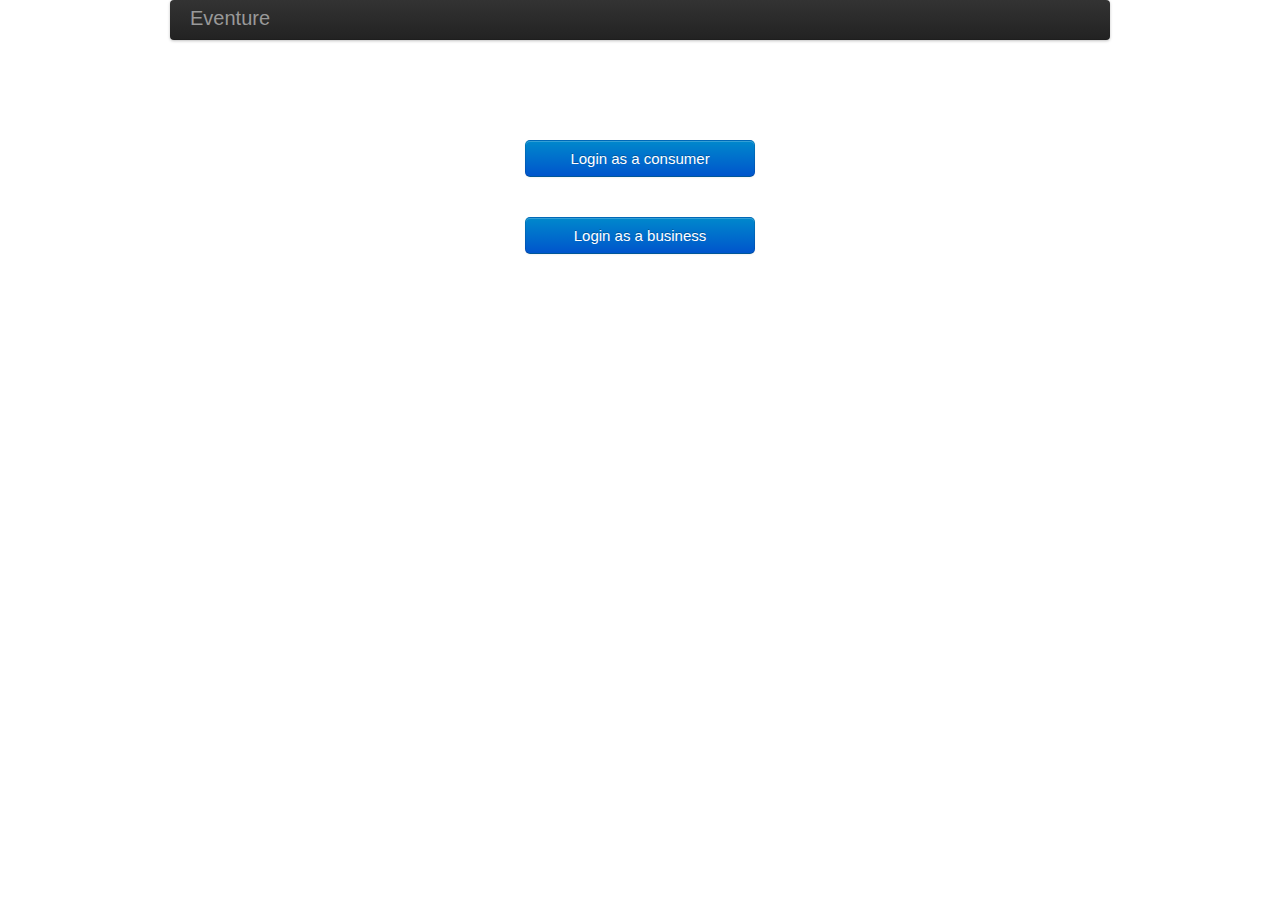
<file: index.html>
<!DOCTYPE html>
<html lang="en">
<head>
	<link rel="stylesheet" type="text/css" href="bootstrap/css/bootstrap.min.css" />
	<link rel="stylesheet" type="text/css" href="fullcalendar/fullcalendar/fullcalendar.css" />
	<link rel="stylesheet" type="text/css" href="qtip2/jquery.qtip.min.css" />
	<link rel="stylesheet" type="text/css" href="css/index.css" />
</head>
<body>
<div class="container">
	<div class="navbar">
		<div class="navbar-inner">
			<div class="container">
				<a class="brand" href="index.html">Eventure</a>
			</div>
		</div>
	</div>
	<div style="width: 100%">
		<a href="consumer.html" class="btn btn-primary btn-large login-btn">
			Login as a consumer
		</a>
		<a href="business.html" class="btn btn-primary btn-large login-btn">
			Login as a business
		</a>
	</div>
</div>
</body>
</html>
</file>
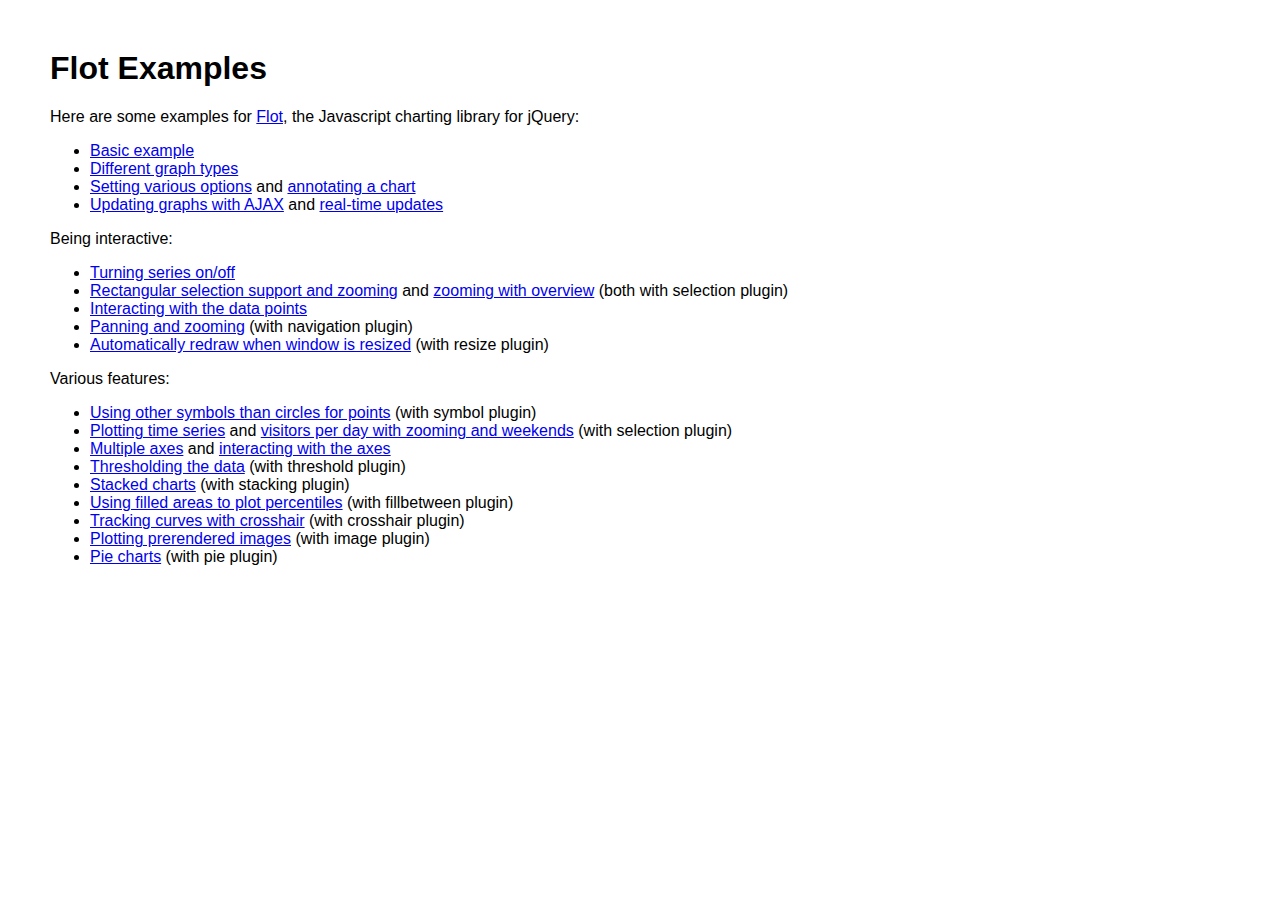
<file: flot/examples/index.html>
<!DOCTYPE HTML PUBLIC "-//W3C//DTD HTML 4.01 Transitional//EN" "http://www.w3.org/TR/html4/loose.dtd">
<html>
 <head>
    <meta http-equiv="Content-Type" content="text/html; charset=utf-8">
    <title>Flot Examples</title>
    <link href="layout.css" rel="stylesheet" type="text/css">
 </head>
 <body>
    <h1>Flot Examples</h1>

    <p>Here are some examples for <a href="http://code.google.com/p/flot/">Flot</a>, the Javascript charting library for jQuery:</p>

    <ul>
      <li><a href="basic.html">Basic example</a></li>
      <li><a href="graph-types.html">Different graph types</a></li>
      <li><a href="setting-options.html">Setting various options</a> and <a href="annotating.html">annotating a chart</a></li>
      <li><a href="ajax.html">Updating graphs with AJAX</a> and <a href="realtime.html">real-time updates</a></li>
    </ul>

    <p>Being interactive:</p>
    
    <ul>
      <li><a href="turning-series.html">Turning series on/off</a></li>
      <li><a href="selection.html">Rectangular selection support and zooming</a> and <a href="zooming.html">zooming with overview</a> (both with selection plugin)</li>
      <li><a href="interacting.html">Interacting with the data points</a></li>
      <li><a href="navigate.html">Panning and zooming</a> (with navigation plugin)</li>
      <li><a href="resize.html">Automatically redraw when window is resized</a> (with resize plugin)</li>
    </ul>

    <p>Various features:</p>
    
    <ul>
      <li><a href="symbols.html">Using other symbols than circles for points</a> (with symbol plugin)</li>
      <li><a href="time.html">Plotting time series</a> and <a href="visitors.html">visitors per day with zooming and weekends</a> (with selection plugin)</li>
      <li><a href="multiple-axes.html">Multiple axes</a> and <a href="interacting-axes.html">interacting with the axes</a></li>
      <li><a href="thresholding.html">Thresholding the data</a> (with threshold plugin)</li>
      <li><a href="stacking.html">Stacked charts</a> (with stacking plugin)</li>
      <li><a href="percentiles.html">Using filled areas to plot percentiles</a> (with fillbetween plugin)</li>
      <li><a href="tracking.html">Tracking curves with crosshair</a> (with crosshair plugin)</li>
      <li><a href="image.html">Plotting prerendered images</a> (with image plugin)</li>
      <li><a href="pie.html">Pie charts</a> (with pie plugin)</li>
    </ul>
 </body>
</html>
</file>
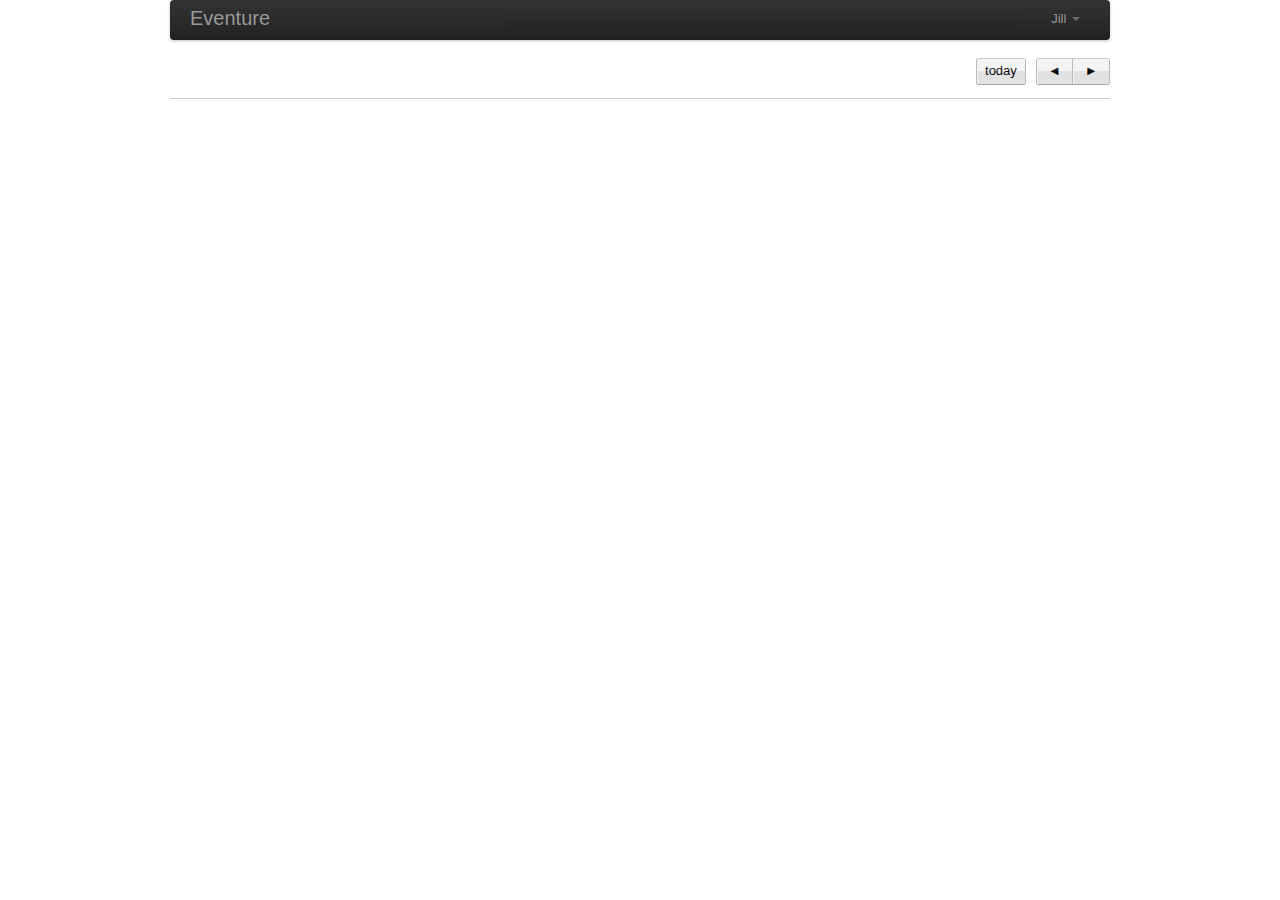
<file: business.html>
<!DOCTYPE html>
<html lang="en">
<head>
	<link rel="stylesheet" type="text/css" href="bootstrap/css/bootstrap.min.css" />
	<link rel="stylesheet" type="text/css" href="fullcalendar/fullcalendar/fullcalendar.css" />
	<link rel="stylesheet" type="text/css" href="qtip2/jquery.qtip.min.css" />
	<link rel="stylesheet" type="text/css" href="css/business.css" />
</head>
<body>
<div class="container">
	<div class="navbar">
		<div class="navbar-inner">
			<div class="container">
				<a class="brand" href="index.html">Eventure</a>
				<ul class="nav pull-right">
					<li class="dropdown">
						<a href="#" class="dropdown-toggle" data-toggle="dropdown">
							Jill
							<b class="caret"></b>
						</a>
						<ul class="dropdown-menu">
							<li>Settings</li>
							<li class="divider"></li>
							<li>Logout</li>
						</ul>
					</li>
				</ul>
			</div>
		</div>
	</div>
	<div id="calendar"></div>
</div>
<script type="text/javascript" src="http://ajax.googleapis.com/ajax/libs/jquery/1.7.2/jquery.min.js"></script>
<script type="text/javascript" src="bootstrap/js/bootstrap-dropdown.js"></script>
<script type="text/javascript" src="fullcalendar/fullcalendar/fullcalendar.js"></script>
<script type="text/javascript" src="fullcalendar/fullcalendar/gcal.js"></script>
<script type="text/javascript" src="qtip2/jquery.qtip.min.js"></script>
<script type="text/javascript" src="js/business.js"></script>
</body>
</html>
</file>
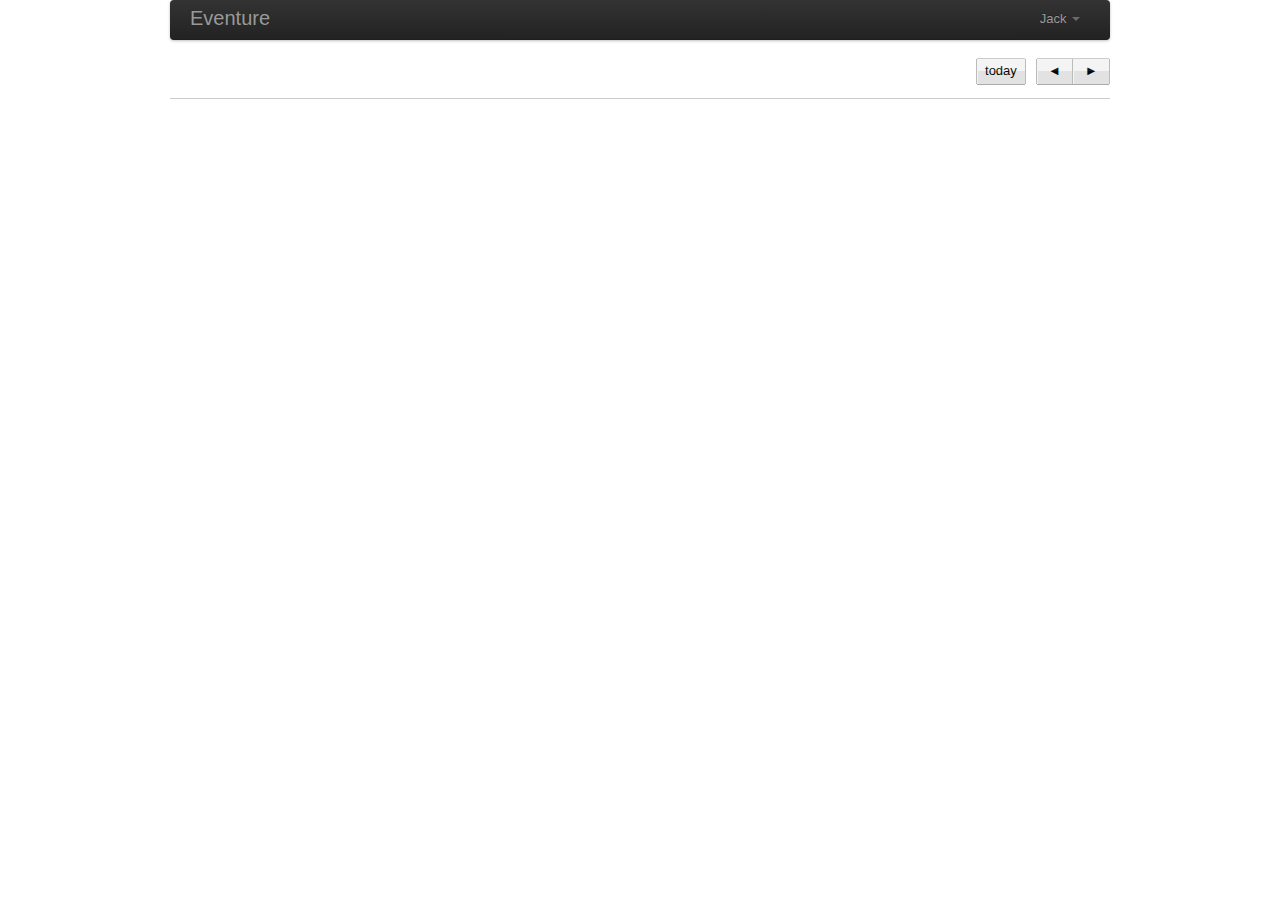
<file: consumer.html>
<!DOCTYPE html>
<html lang="en">
<head>
	<link rel="stylesheet" type="text/css" href="bootstrap/css/bootstrap.min.css" />
	<link rel="stylesheet" type="text/css" href="fullcalendar/fullcalendar/fullcalendar.css" />
	<link rel="stylesheet" type="text/css" href="qtip2/jquery.qtip.min.css" />
	<link rel="stylesheet" type="text/css" href="css/consumer.css" />
</head>
<body>
<div class="container">
	<div class="navbar">
		<div class="navbar-inner">
			<div class="container">
				<a class="brand" href="index.html">Eventure</a>
				<ul class="nav pull-right">
					<li class="dropdown">
						<a href="#" class="dropdown-toggle" data-toggle="dropdown">
							Jack
							<b class="caret"></b>
						</a>
						<ul class="dropdown-menu">
							<li>Settings</li>
							<li class="divider"></li>
							<li>Logout</li>
						</ul>
					</li>
				</ul>
			</div>
		</div>
	</div>
	<div id="calendar"></div>
</div>
<script type="text/javascript" src="http://ajax.googleapis.com/ajax/libs/jquery/1.7.2/jquery.min.js"></script>
<script type="text/javascript" src="bootstrap/js/bootstrap-dropdown.js"></script>
<script type="text/javascript" src="fullcalendar/fullcalendar/fullcalendar.js"></script>
<script type="text/javascript" src="fullcalendar/fullcalendar/gcal.js"></script>
<script type="text/javascript" src="qtip2/jquery.qtip.min.js"></script>
<script type="text/javascript" src="js/consumer.js"></script>
</body>
</html>
</file>
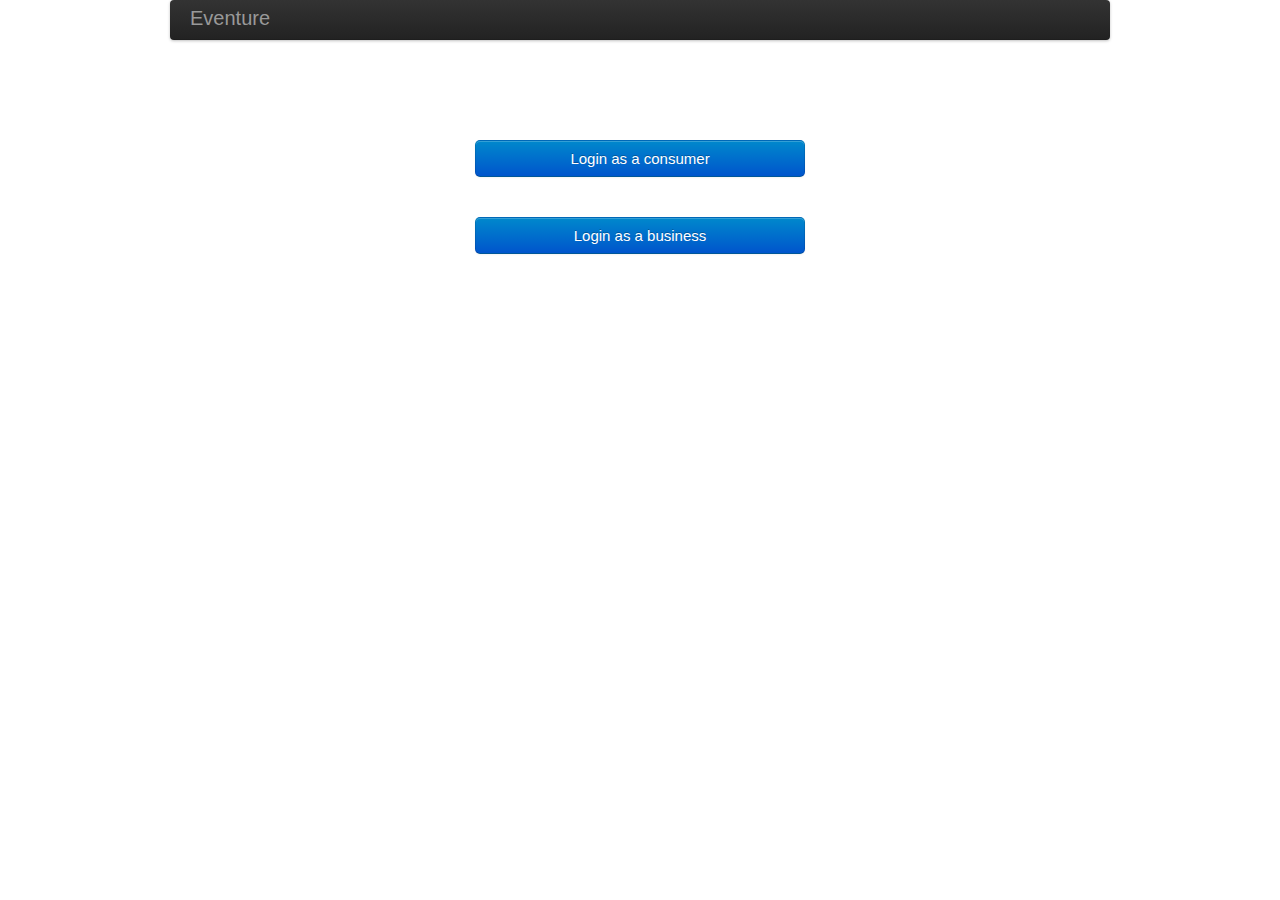
<file: login.html>
<!DOCTYPE html>
<html lang="en">
<head>
	<link rel="stylesheet" type="text/css" href="bootstrap/css/bootstrap.min.css" />
	<link rel="stylesheet" type="text/css" href="fullcalendar/fullcalendar/fullcalendar.css" />
	<link rel="stylesheet" type="text/css" href="qtip2/jquery.qtip.min.css" />
	<link rel="stylesheet" type="text/css" href="css/login.css" />
</head>
<body>
<div class="container">
	<div class="navbar">
		<div class="navbar-inner">
			<div class="container">
				<a class="brand" href="#">Eventure</a>
			</div>
		</div>
	</div>
	<div style="width: 100%">
		<a href="#" class="btn btn-primary btn-large login-btn">Login as a consumer</a>
		<a href="#" class="btn btn-primary btn-large login-btn">Login as a business</a>
	</div>
</div>
</body>
</html>
</file>
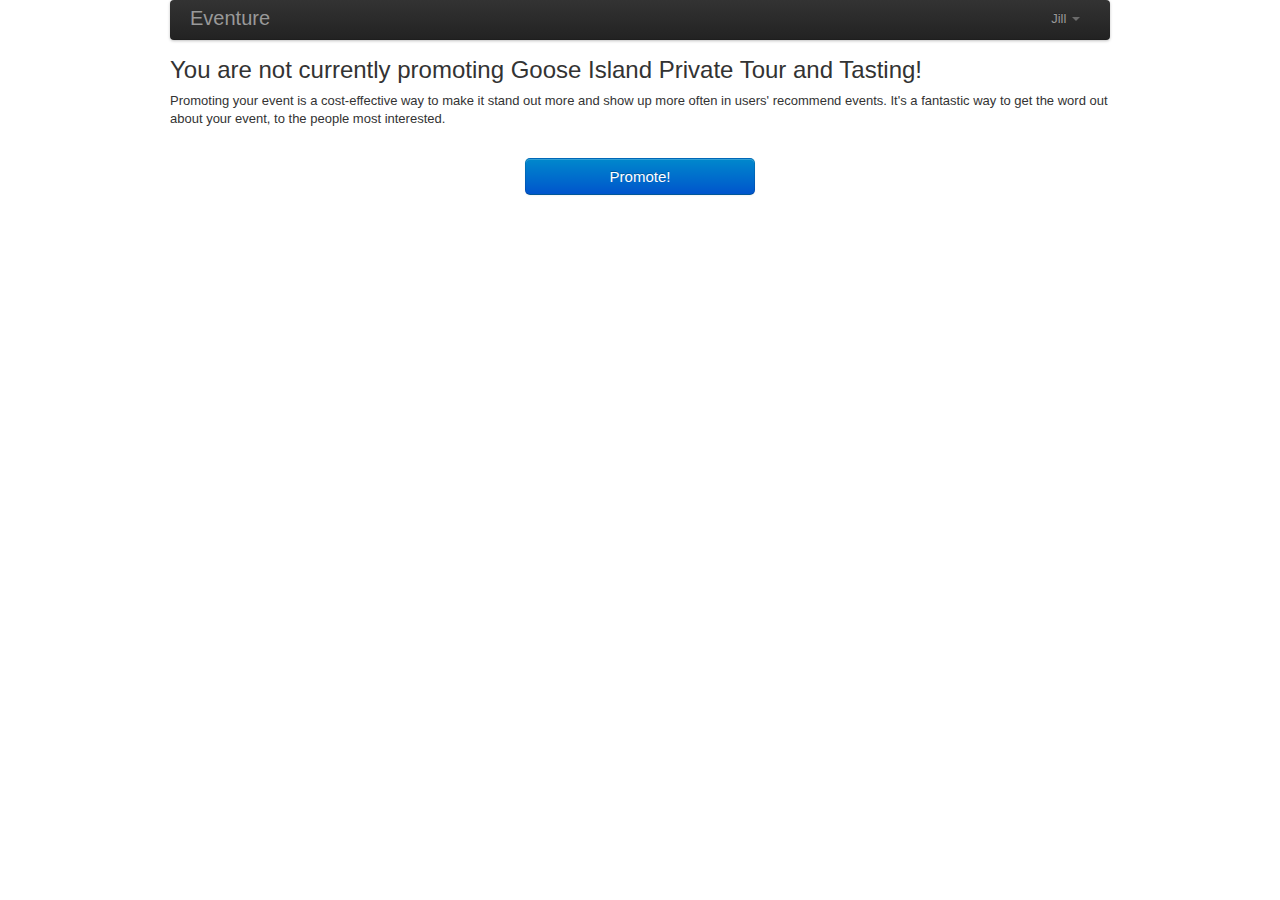
<file: promote.html>
<!DOCTYPE html>
<html lang="en">
<head>
	<link rel="stylesheet" type="text/css" href="bootstrap/css/bootstrap.min.css" />
	<link rel="stylesheet" type="text/css" href="qtip2/jquery.qtip.min.css" />
	<link rel="stylesheet" type="text/css" href="css/promote.css" />
</head>
<body>
<div class="container">
	<div class="navbar">
		<div class="navbar-inner">
			<div class="container">
				<a class="brand" href="index.html">Eventure</a>
				<ul class="nav pull-right">
					<li class="dropdown">
						<a href="#" class="dropdown-toggle" data-toggle="dropdown">
							Jill
							<b class="caret"></b>
						</a>
						<ul class="dropdown-menu">
							<li>Settings</li>
							<li class="divider"></li>
							<li>Logout</li>
						</ul>
					</li>
				</ul>
			</div>
		</div>
	</div>
	<div id="promotion-panel">
		<div id="prom-header">You are not currently promoting Goose Island Private Tour and Tasting!</div>
		<div id="prom-info">Promoting your event is a cost-effective way to make it stand out more and show up more often in users' recommend events. It's a fantastic way to get the word out about your event, to the people most interested.</div>
		<a id="promote-btn" href="#" class="btn btn-primary btn-large">Promote!</a>
	</div>
	<div id="analytics">
		<div id="promoting">Promoting...</div>
		<h1>Goose Island Private Tour and Tasting</h1>
		<div id="desc">
			Perhaps the most popular event from previous Senior Weeks, we are excited to once again offer private tours of Chicago's own Goose Island Brewery. Get your ticket ASAP for a 90 minute tour through the famous Chicago brewery and sample some of the finest ales in all the land. Our event is being held as Goose Island's Clybourn location, which is just off the Red Line, so there will be no buses for this event. This event is 21+.
		</div>
		<div id="interests">
			People who are interested in this event are interested in: <span id="terms">beer, liquor, shenanigans, graduating, Chicago, Alice Cooper</span>
		</div>
		<div id="graphs">
			<div class="row">
				<div class="span6">
					<h2>Views</h2>
					<div id="views"></div>
				</div>
				<div class="span6">
					<h2>Clicks</h2>
					<div id="clicks"></div>
				</div>
			</div>
			<div class="row">
				<div class="span6">
					<h2>CTR</h2>
					<div id="ctr"></div>
				</div>
				<div class="span6">
					<h2>Campaign stats</h2>
					<div id="stats">
						<div>Cost to date: <span class="stat">$36</span></div>
						<div>Converted users: <span class="stat">243</span></div>
						<div>Cost per user: <span class="stat">$.14</span></div>
					</div>
				</div>
			</div>
		</div>
	</div>
</div>
<script type="text/javascript" src="http://ajax.googleapis.com/ajax/libs/jquery/1.7.2/jquery.min.js"></script>
<script type="text/javascript" src="bootstrap/js/bootstrap-dropdown.js"></script>
<script type="text/javascript" src="qtip2/jquery.qtip.min.js"></script>
<script type="text/javascript" src="flot/excanvas.min.js"></script>
<script type="text/javascript" src="flot/jquery.flot.js"></script>
<script type="text/javascript" src="js/promote.js"></script>
</body>
</html>
</file>
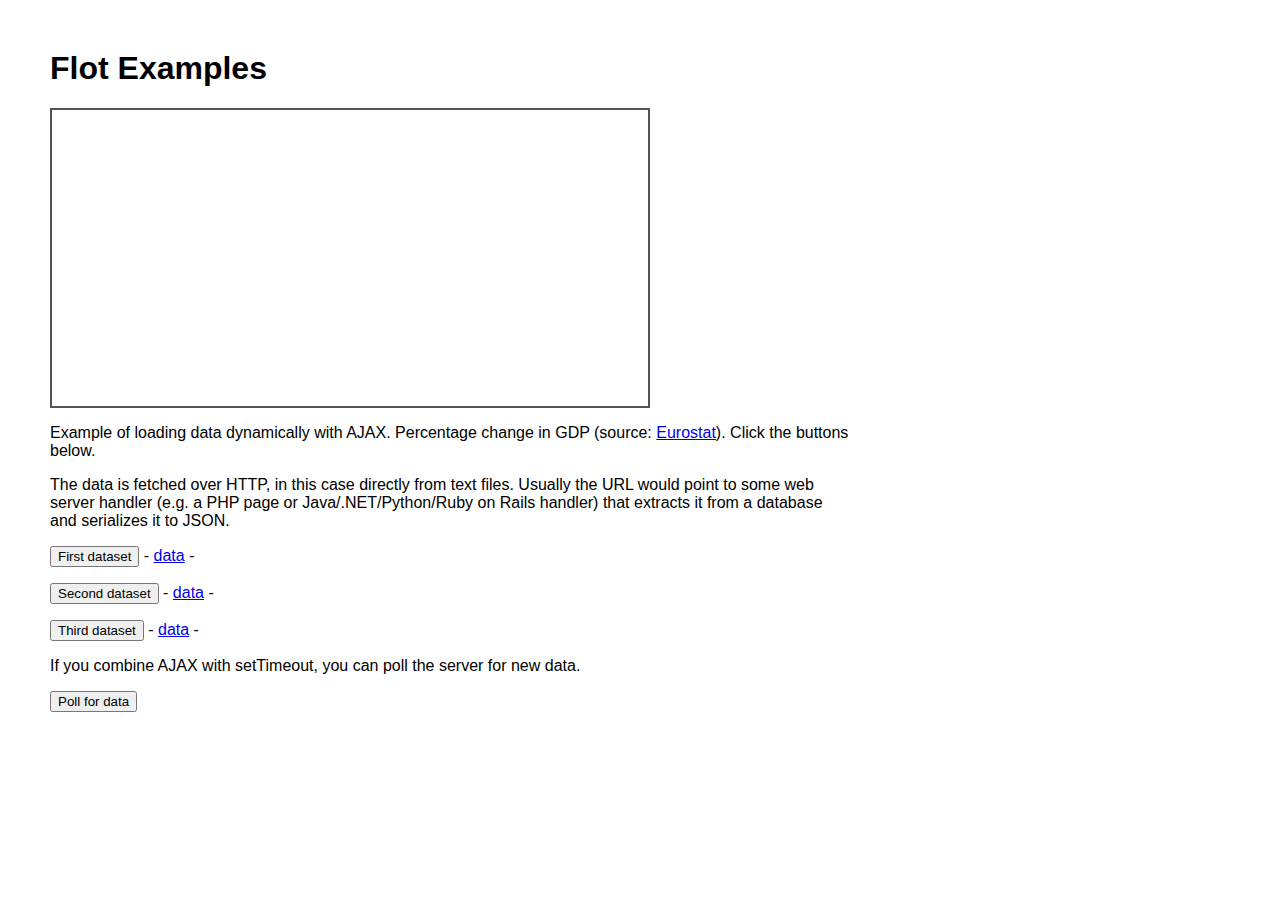
<file: flot/examples/ajax.html>
<!DOCTYPE HTML PUBLIC "-//W3C//DTD HTML 4.01 Transitional//EN" "http://www.w3.org/TR/html4/loose.dtd">
<html>
 <head>
    <meta http-equiv="Content-Type" content="text/html; charset=utf-8">
    <title>Flot Examples</title>
    <link href="layout.css" rel="stylesheet" type="text/css">
    <!--[if lte IE 8]><script language="javascript" type="text/javascript" src="../excanvas.min.js"></script><![endif]-->
    <script language="javascript" type="text/javascript" src="../jquery.js"></script>
    <script language="javascript" type="text/javascript" src="../jquery.flot.js"></script>
 </head>
    <body>
    <h1>Flot Examples</h1>

    <div id="placeholder" style="width:600px;height:300px;"></div>

    <p>Example of loading data dynamically with AJAX. Percentage change in GDP (source: <a href="http://epp.eurostat.ec.europa.eu/tgm/table.do?tab=table&init=1&plugin=1&language=en&pcode=tsieb020">Eurostat</a>). Click the buttons below.</p>

    <p>The data is fetched over HTTP, in this case directly from text
    files. Usually the URL would point to some web server handler
    (e.g. a PHP page or Java/.NET/Python/Ruby on Rails handler) that
    extracts it from a database and serializes it to JSON.</p>

    <p>
      <input class="fetchSeries" type="button" value="First dataset"> -
      <a href="data-eu-gdp-growth.json">data</a> -
      <span></span>
    </p>

    <p>
      <input class="fetchSeries" type="button" value="Second dataset"> -
      <a href="data-japan-gdp-growth.json">data</a> -
      <span></span>
    </p>

    <p>
      <input class="fetchSeries" type="button" value="Third dataset"> -
      <a href="data-usa-gdp-growth.json">data</a> -
      <span></span>
    </p>

    <p>If you combine AJAX with setTimeout, you can poll the server
       for new data.</p>

    <p>
      <input class="dataUpdate" type="button" value="Poll for data">
    </p>

<script type="text/javascript">
$(function () {
    var options = {
        lines: { show: true },
        points: { show: true },
        xaxis: { tickDecimals: 0, tickSize: 1 }
    };
    var data = [];
    var placeholder = $("#placeholder");
    
    $.plot(placeholder, data, options);

    
    // fetch one series, adding to what we got
    var alreadyFetched = {};
    
    $("input.fetchSeries").click(function () {
        var button = $(this);
        
        // find the URL in the link right next to us 
        var dataurl = button.siblings('a').attr('href');

        // then fetch the data with jQuery
        function onDataReceived(series) {
            // extract the first coordinate pair so you can see that
            // data is now an ordinary Javascript object
            var firstcoordinate = '(' + series.data[0][0] + ', ' + series.data[0][1] + ')';

            button.siblings('span').text('Fetched ' + series.label + ', first point: ' + firstcoordinate);

            // let's add it to our current data
            if (!alreadyFetched[series.label]) {
                alreadyFetched[series.label] = true;
                data.push(series);
            }
            
            // and plot all we got
            $.plot(placeholder, data, options);
         }
        
        $.ajax({
            url: dataurl,
            method: 'GET',
            dataType: 'json',
            success: onDataReceived
        });
    });


    // initiate a recurring data update
    $("input.dataUpdate").click(function () {
        // reset data
        data = [];
        alreadyFetched = {};
        
        $.plot(placeholder, data, options);

        var iteration = 0;
        
        function fetchData() {
            ++iteration;

            function onDataReceived(series) {
                // we get all the data in one go, if we only got partial
                // data, we could merge it with what we already got
                data = [ series ];
                
                $.plot($("#placeholder"), data, options);
            }
        
            $.ajax({
                // usually, we'll just call the same URL, a script
                // connected to a database, but in this case we only
                // have static example files so we need to modify the
                // URL
                url: "data-eu-gdp-growth-" + iteration + ".json",
                method: 'GET',
                dataType: 'json',
                success: onDataReceived
            });
            
            if (iteration < 5)
                setTimeout(fetchData, 1000);
            else {
                data = [];
                alreadyFetched = {};
            }
        }

        setTimeout(fetchData, 1000);
    });
});
</script>

 </body>
</html>
</file>
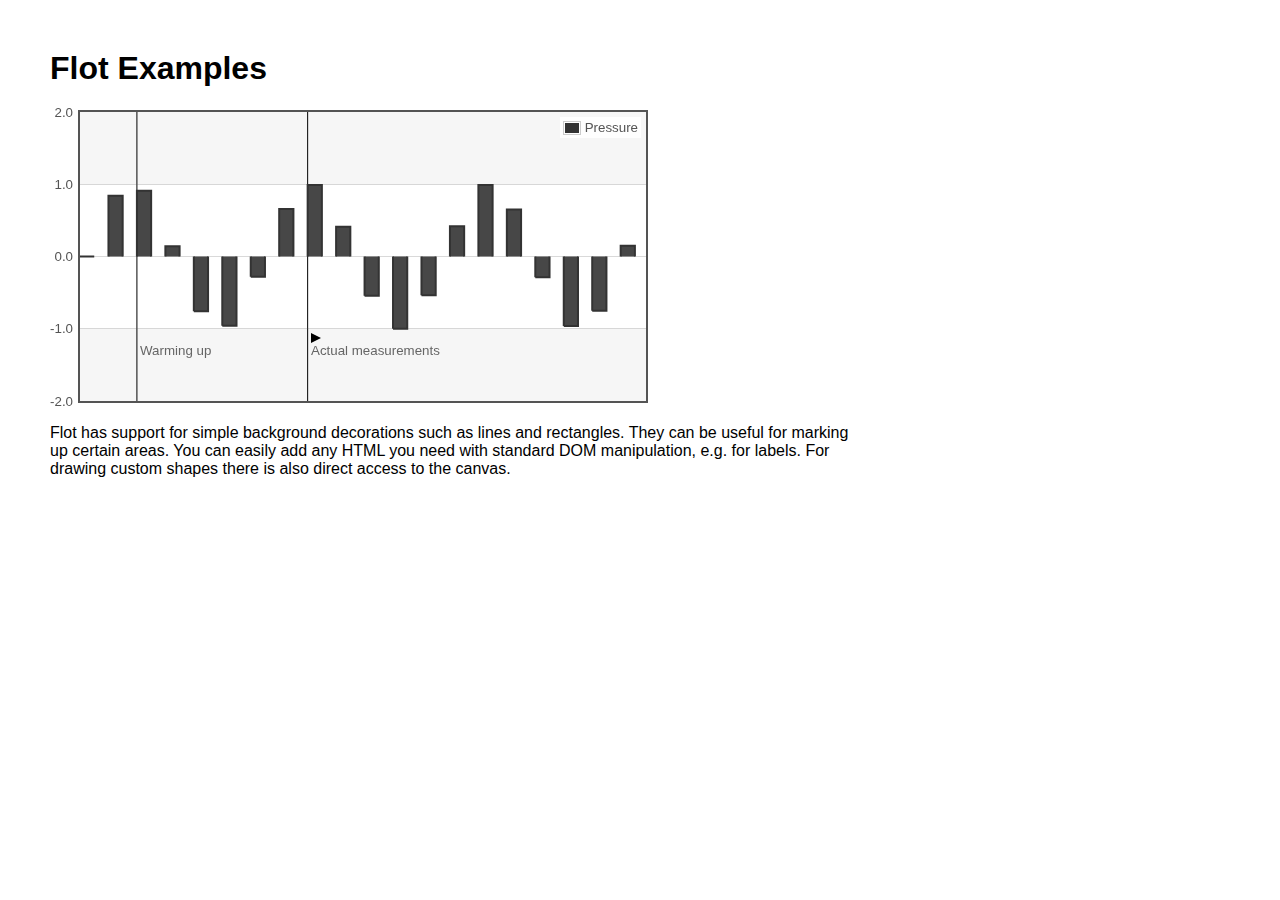
<file: flot/examples/annotating.html>
<!DOCTYPE HTML PUBLIC "-//W3C//DTD HTML 4.01 Transitional//EN" "http://www.w3.org/TR/html4/loose.dtd">
<html>
 <head>
    <meta http-equiv="Content-Type" content="text/html; charset=utf-8">
    <title>Flot Examples</title>
    <link href="layout.css" rel="stylesheet" type="text/css">
    <!--[if lte IE 8]><script language="javascript" type="text/javascript" src="../excanvas.min.js"></script><![endif]-->
    <script language="javascript" type="text/javascript" src="../jquery.js"></script>
    <script language="javascript" type="text/javascript" src="../jquery.flot.js"></script>
 </head>
    <body>
    <h1>Flot Examples</h1>

    <div id="placeholder" style="width:600px;height:300px;"></div>

    <p>Flot has support for simple background decorations such as
    lines and rectangles. They can be useful for marking up certain
    areas. You can easily add any HTML you need with standard DOM
    manipulation, e.g. for labels. For drawing custom shapes there is
    also direct access to the canvas.</p>

<script type="text/javascript">
$(function () {
    // generate a dataset
    var d1 = [];
    for (var i = 0; i < 20; ++i)
        d1.push([i, Math.sin(i)]);
    
    var data = [{ data: d1, label: "Pressure", color: "#333" }];

    // setup background areas
    var markings = [
        { color: '#f6f6f6', yaxis: { from: 1 } },
        { color: '#f6f6f6', yaxis: { to: -1 } },
        { color: '#000', lineWidth: 1, xaxis: { from: 2, to: 2 } },
        { color: '#000', lineWidth: 1, xaxis: { from: 8, to: 8 } }
    ];
    
    var placeholder = $("#placeholder");
    
    // plot it
    var plot = $.plot(placeholder, data, {
        bars: { show: true, barWidth: 0.5, fill: 0.9 },
        xaxis: { ticks: [], autoscaleMargin: 0.02 },
        yaxis: { min: -2, max: 2 },
        grid: { markings: markings }
    });

    // add labels
    var o;

    o = plot.pointOffset({ x: 2, y: -1.2});
    // we just append it to the placeholder which Flot already uses
    // for positioning
    placeholder.append('<div style="position:absolute;left:' + (o.left + 4) + 'px;top:' + o.top + 'px;color:#666;font-size:smaller">Warming up</div>');

    o = plot.pointOffset({ x: 8, y: -1.2});
    placeholder.append('<div style="position:absolute;left:' + (o.left + 4) + 'px;top:' + o.top + 'px;color:#666;font-size:smaller">Actual measurements</div>');

    // draw a little arrow on top of the last label to demonstrate
    // canvas drawing
    var ctx = plot.getCanvas().getContext("2d");
    ctx.beginPath();
    o.left += 4;
    ctx.moveTo(o.left, o.top);
    ctx.lineTo(o.left, o.top - 10);
    ctx.lineTo(o.left + 10, o.top - 5);
    ctx.lineTo(o.left, o.top);
    ctx.fillStyle = "#000";
    ctx.fill();
});
</script>

 </body>
</html>
</file>
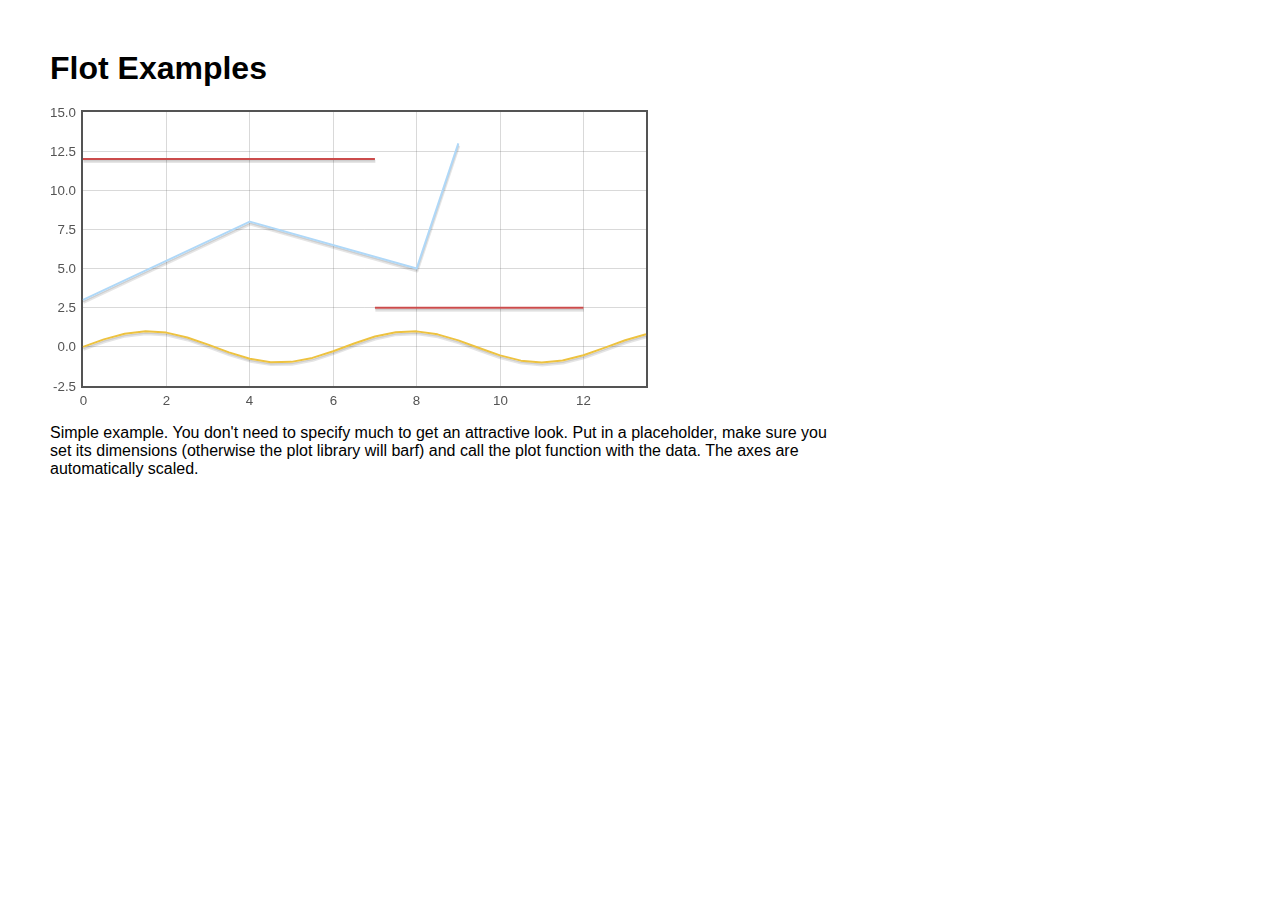
<file: flot/examples/basic.html>
<!DOCTYPE HTML PUBLIC "-//W3C//DTD HTML 4.01 Transitional//EN" "http://www.w3.org/TR/html4/loose.dtd">
<html>
 <head>
    <meta http-equiv="Content-Type" content="text/html; charset=utf-8">
    <title>Flot Examples</title>
    <link href="layout.css" rel="stylesheet" type="text/css">
    <!--[if lte IE 8]><script language="javascript" type="text/javascript" src="../excanvas.min.js"></script><![endif]-->
    <script language="javascript" type="text/javascript" src="../jquery.js"></script>
    <script language="javascript" type="text/javascript" src="../jquery.flot.js"></script>
 </head>
    <body>
    <h1>Flot Examples</h1>

    <div id="placeholder" style="width:600px;height:300px;"></div>

    <p>Simple example. You don't need to specify much to get an
       attractive look. Put in a placeholder, make sure you set its
       dimensions (otherwise the plot library will barf) and call the
       plot function with the data. The axes are automatically
       scaled.</p>

<script type="text/javascript">
$(function () {
    var d1 = [];
    for (var i = 0; i < 14; i += 0.5)
        d1.push([i, Math.sin(i)]);

    var d2 = [[0, 3], [4, 8], [8, 5], [9, 13]];

    // a null signifies separate line segments
    var d3 = [[0, 12], [7, 12], null, [7, 2.5], [12, 2.5]];
    
    $.plot($("#placeholder"), [ d1, d2, d3 ]);
});
</script>

 </body>
</html>
</file>
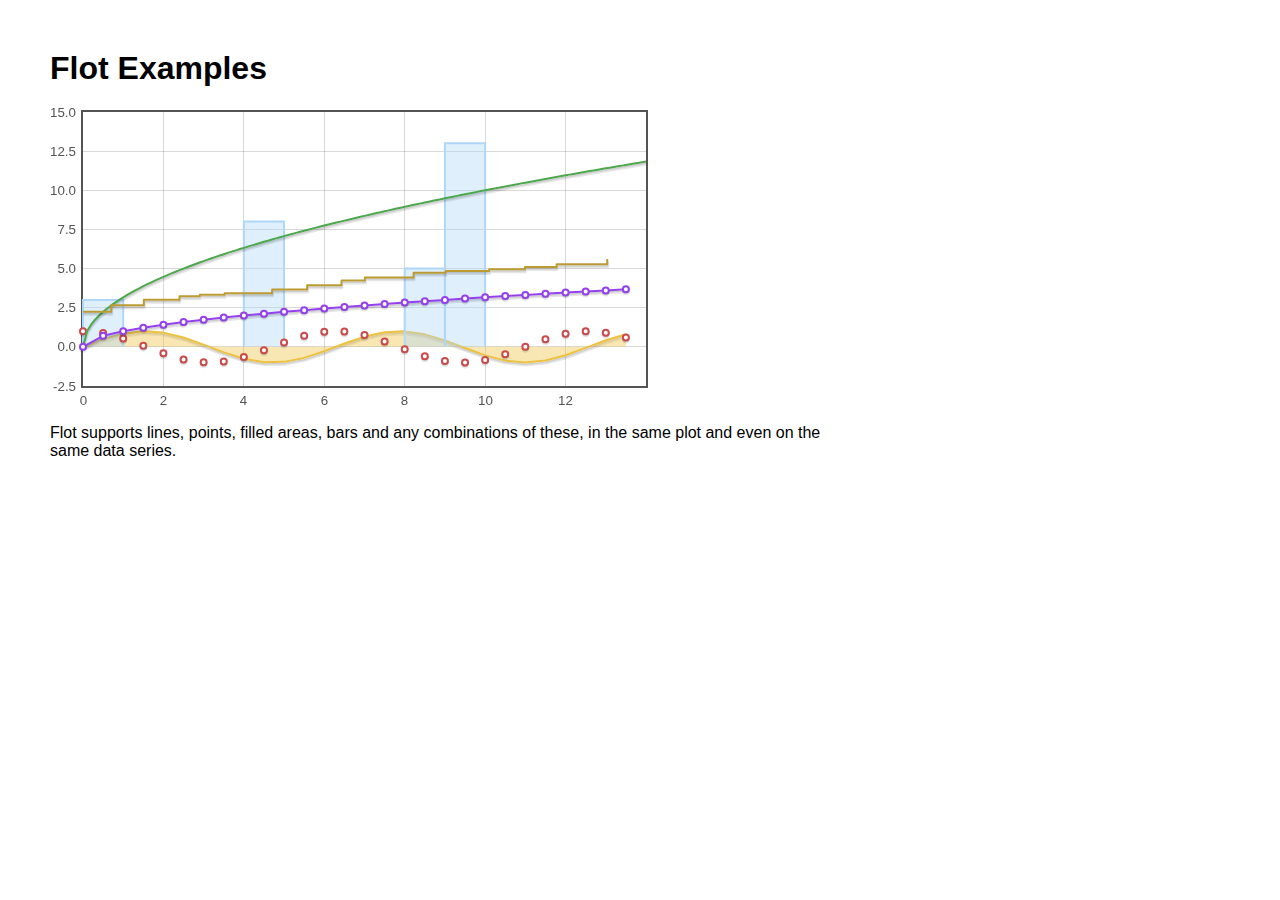
<file: flot/examples/graph-types.html>
<!DOCTYPE HTML PUBLIC "-//W3C//DTD HTML 4.01 Transitional//EN" "http://www.w3.org/TR/html4/loose.dtd">
<html>
 <head>
    <meta http-equiv="Content-Type" content="text/html; charset=utf-8">
    <title>Flot Examples</title>
    <link href="layout.css" rel="stylesheet" type="text/css">
    <!--[if lte IE 8]><script language="javascript" type="text/javascript" src="../excanvas.min.js"></script><![endif]-->
    <script language="javascript" type="text/javascript" src="../jquery.js"></script>
    <script language="javascript" type="text/javascript" src="../jquery.flot.js"></script>
 </head>
    <body>
    <h1>Flot Examples</h1>

    <div id="placeholder" style="width:600px;height:300px"></div>

    <p>Flot supports lines, points, filled areas, bars and any
    combinations of these, in the same plot and even on the same data
    series.</p>

<script type="text/javascript">
$(function () {
    var d1 = [];
    for (var i = 0; i < 14; i += 0.5)
        d1.push([i, Math.sin(i)]);

    var d2 = [[0, 3], [4, 8], [8, 5], [9, 13]];

    var d3 = [];
    for (var i = 0; i < 14; i += 0.5)
        d3.push([i, Math.cos(i)]);

    var d4 = [];
    for (var i = 0; i < 14; i += 0.1)
        d4.push([i, Math.sqrt(i * 10)]);
    
    var d5 = [];
    for (var i = 0; i < 14; i += 0.5)
        d5.push([i, Math.sqrt(i)]);

    var d6 = [];
    for (var i = 0; i < 14; i += 0.5 + Math.random())
        d6.push([i, Math.sqrt(2*i + Math.sin(i) + 5)]);
                        
    $.plot($("#placeholder"), [
        {
            data: d1,
            lines: { show: true, fill: true }
        },
        {
            data: d2,
            bars: { show: true }
        },
        {
            data: d3,
            points: { show: true }
        },
        {
            data: d4,
            lines: { show: true }
        },
        {
            data: d5,
            lines: { show: true },
            points: { show: true }
        },
        {
            data: d6,
            lines: { show: true, steps: true }
        }
    ]);
});
</script>

 </body>
</html>
</file>
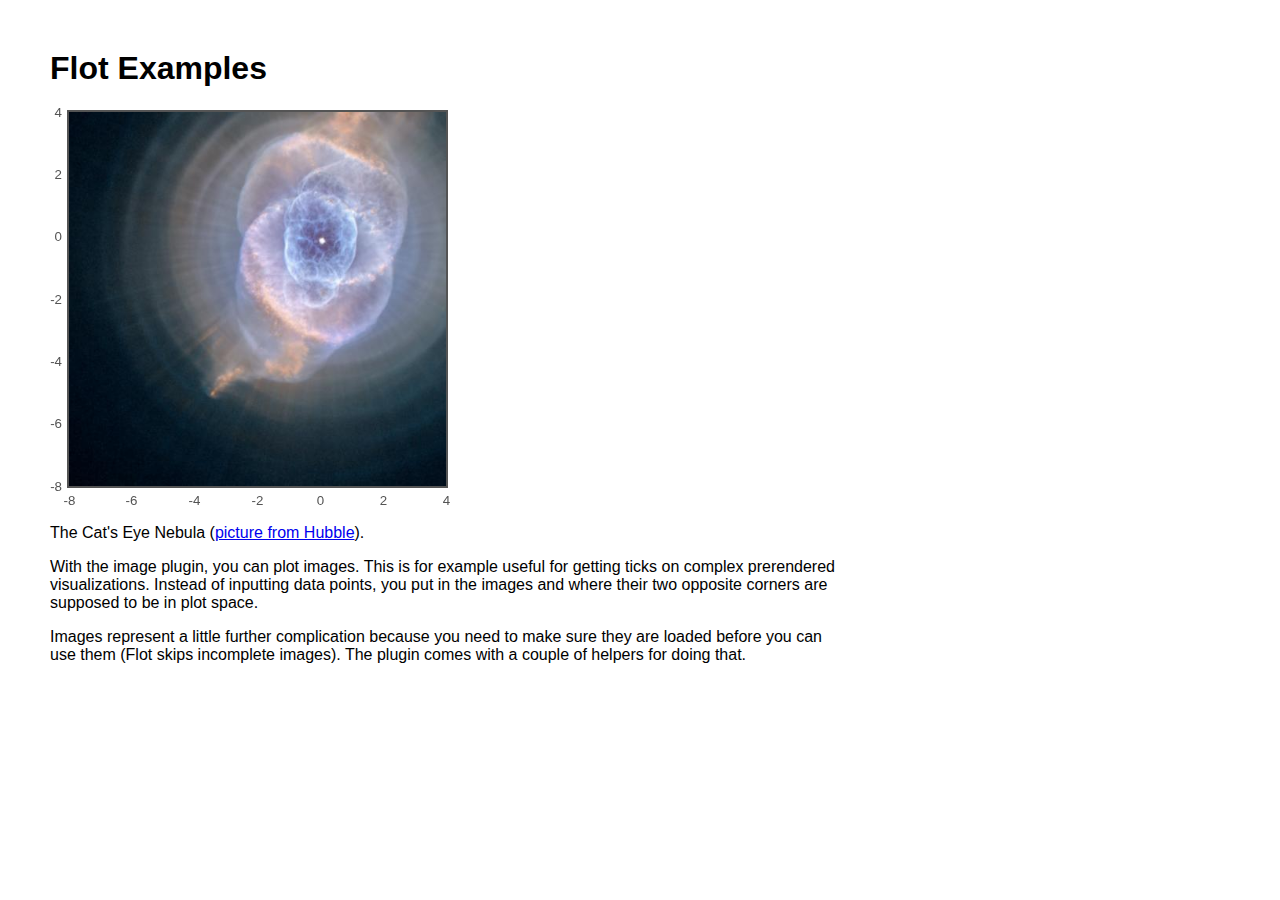
<file: flot/examples/image.html>
<!DOCTYPE HTML PUBLIC "-//W3C//DTD HTML 4.01 Transitional//EN" "http://www.w3.org/TR/html4/loose.dtd">
<html>
 <head>
    <meta http-equiv="Content-Type" content="text/html; charset=utf-8">
    <title>Flot Examples</title>
    <link href="layout.css" rel="stylesheet" type="text/css">
    <!--[if lte IE 8]><script language="javascript" type="text/javascript" src="../excanvas.min.js"></script><![endif]-->
    <script language="javascript" type="text/javascript" src="../jquery.js"></script>
    <script language="javascript" type="text/javascript" src="../jquery.flot.js"></script>
    <script language="javascript" type="text/javascript" src="../jquery.flot.image.js"></script>
 </head>
 <body>
    <h1>Flot Examples</h1>

    <div id="placeholder" style="width:400px;height:400px;"></div>

    <p>The Cat's Eye Nebula (<a href="http://hubblesite.org/gallery/album/nebula/pr2004027a/">picture from Hubble</a>).</p>
    
    <p>With the image plugin, you can plot images. This is for example
    useful for getting ticks on complex prerendered visualizations.
    Instead of inputting data points, you put in the images and where
    their two opposite corners are supposed to be in plot space.</p>

    <p>Images represent a little further complication because you need
    to make sure they are loaded before you can use them (Flot skips
    incomplete images). The plugin comes with a couple of helpers
    for doing that.</p>

<script type="text/javascript">
$(function () {
    var data = [ [ ["hs-2004-27-a-large_web.jpg", -10, -10, 10, 10] ] ];
    var options = {
            series: { images: { show: true } },
            xaxis: { min: -8, max: 4 },
            yaxis: { min: -8, max: 4 }
    };

    $.plot.image.loadDataImages(data, options, function () {
        $.plot($("#placeholder"), data, options);
    });
});
</script>

 </body>
</html>
</file>
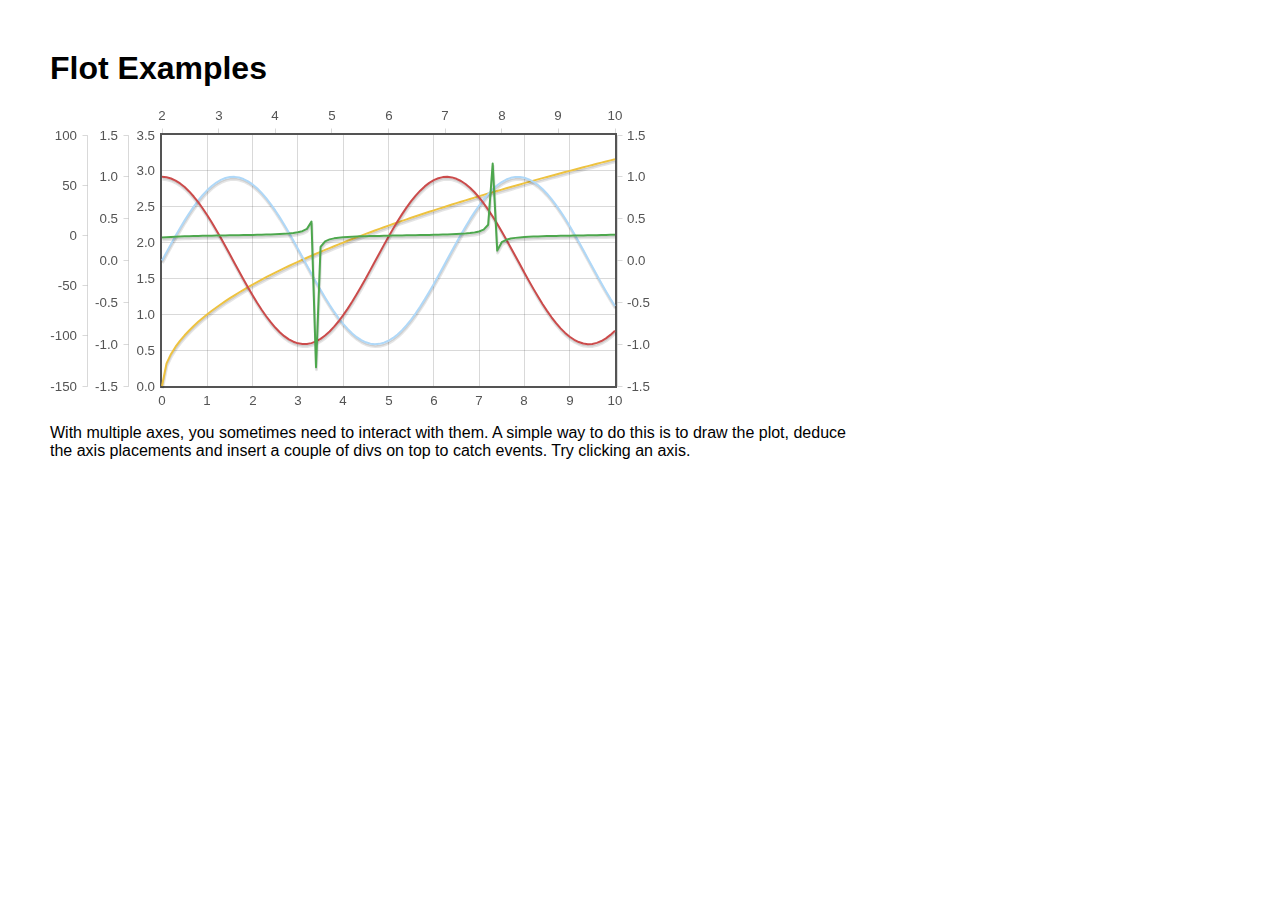
<file: flot/examples/interacting-axes.html>
<!DOCTYPE HTML PUBLIC "-//W3C//DTD HTML 4.01 Transitional//EN" "http://www.w3.org/TR/html4/loose.dtd">
<html>
 <head>
    <meta http-equiv="Content-Type" content="text/html; charset=utf-8">
    <title>Flot Examples</title>
    <link href="layout.css" rel="stylesheet" type="text/css">
    <!--[if lte IE 8]><script language="javascript" type="text/javascript" src="../excanvas.min.js"></script><![endif]-->
    <script language="javascript" type="text/javascript" src="../jquery.js"></script>
    <script language="javascript" type="text/javascript" src="../jquery.flot.js"></script>
 </head>
    <body>
    <h1>Flot Examples</h1>

    <div id="placeholder" style="width:600px;height:300px;"></div>

    <p>With multiple axes, you sometimes need to interact with them. A
    simple way to do this is to draw the plot, deduce the axis
    placements and insert a couple of divs on top to catch events.
    Try clicking an axis.</p>

    <p id="click"></p>

<script type="text/javascript">
$(function () {
    function generate(start, end, fn) {
        var res = [];
        for (var i = 0; i <= 100; ++i) {
            var x = start + i / 100 * (end - start);
            res.push([x, fn(x)]);
        }
        return res;
    }

    var data = [
        { data: generate(0, 10, function (x) { return Math.sqrt(x)}), xaxis: 1, yaxis:1 },
        { data: generate(0, 10, function (x) { return Math.sin(x)}), xaxis: 1, yaxis:2 },
        { data: generate(0, 10, function (x) { return Math.cos(x)}), xaxis: 1, yaxis:3 },
        { data: generate(2, 10, function (x) { return Math.tan(x)}), xaxis: 2, yaxis: 4 }
    ];

    var plot = $.plot($("#placeholder"),
                      data,
                      {
                          xaxes: [
                              { position: 'bottom' },
                              { position: 'top'}
                          ],
                          yaxes: [
                              { position: 'left' },
                              { position: 'left' },
                              { position: 'right' },
                              { position: 'left' }
                          ]
                      });

    // now for each axis, create a div

    function getBoundingBoxForAxis(plot, axis) {
        var left = axis.box.left, top = axis.box.top,
            right = left + axis.box.width, bottom = top + axis.box.height;

        // some ticks may stick out, enlarge the box to encompass all ticks
        var cls = axis.direction + axis.n + 'Axis';
        plot.getPlaceholder().find('.' + cls + ' .tickLabel').each(function () {
            var pos = $(this).position();
            left = Math.min(pos.left, left);
            top = Math.min(pos.top, top);
            right = Math.max(Math.round(pos.left) + $(this).outerWidth(), right);
            bottom = Math.max(Math.round(pos.top) + $(this).outerHeight(), bottom);
        });
        
        return { left: left, top: top, width: right - left, height: bottom - top };
    }
    
    $.each(plot.getAxes(), function (i, axis) {
        if (!axis.show)
            return;
        
        var box = getBoundingBoxForAxis(plot, axis);
        
        $('<div class="axisTarget" style="position:absolute;left:' + box.left + 'px;top:' + box.top + 'px;width:' + box.width +  'px;height:' + box.height + 'px"></div>')
            .data('axis.direction', axis.direction)
            .data('axis.n', axis.n)
            .css({ backgroundColor: "#f00", opacity: 0, cursor: "pointer" })
            .appendTo(plot.getPlaceholder())
            .hover(
                function () { $(this).css({ opacity: 0.10 }) },
                function () { $(this).css({ opacity: 0 }) }
            )
            .click(function () {
                $("#click").text("You clicked the " + axis.direction + axis.n + "axis!")
            });
    });
});
</script>
 </body>
</html>
</file>
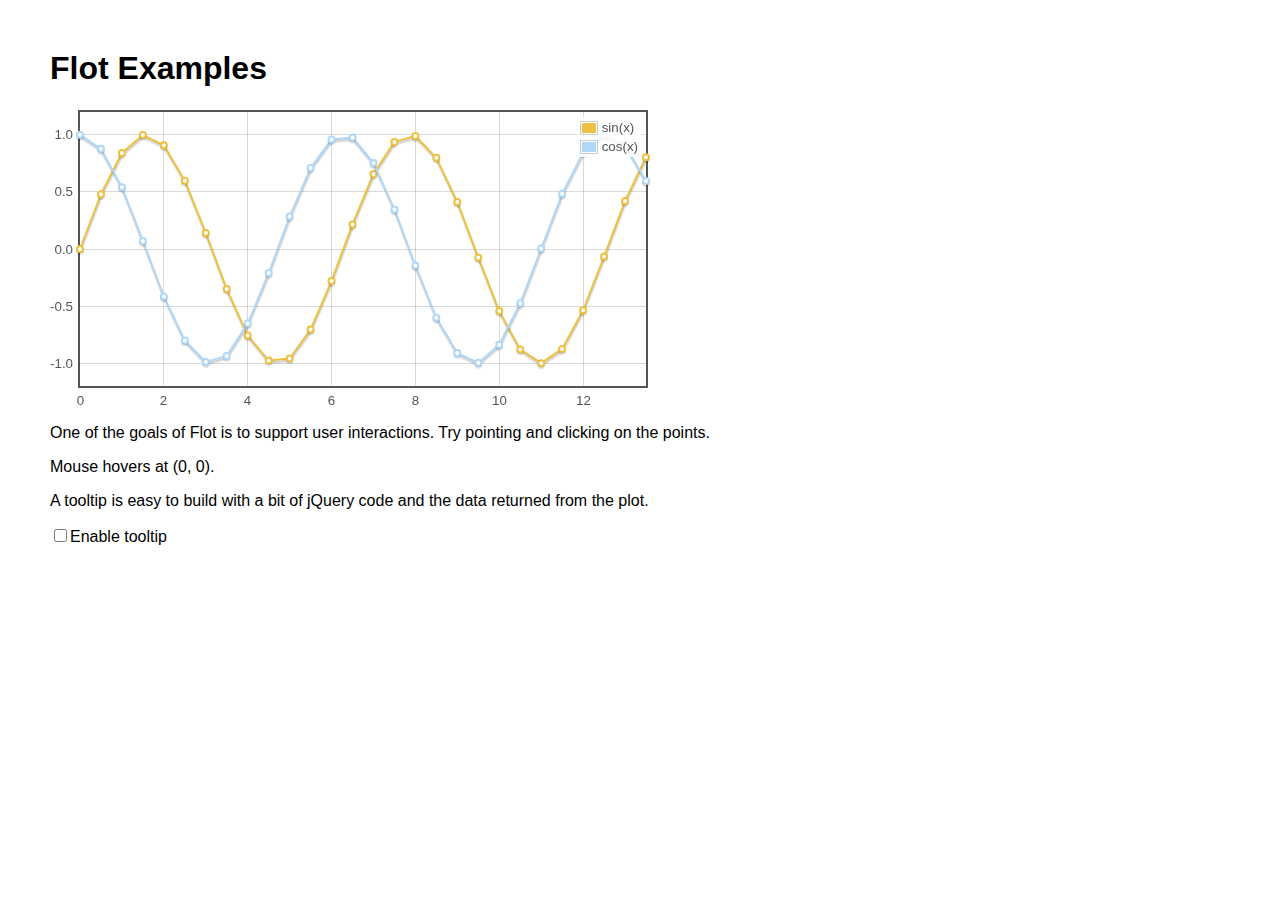
<file: flot/examples/interacting.html>
<!DOCTYPE HTML PUBLIC "-//W3C//DTD HTML 4.01 Transitional//EN" "http://www.w3.org/TR/html4/loose.dtd">
<html>
 <head>
    <meta http-equiv="Content-Type" content="text/html; charset=utf-8">
    <title>Flot Examples</title>
    <link href="layout.css" rel="stylesheet" type="text/css">
    <!--[if lte IE 8]><script language="javascript" type="text/javascript" src="../excanvas.min.js"></script><![endif]-->
    <script language="javascript" type="text/javascript" src="../jquery.js"></script>
    <script language="javascript" type="text/javascript" src="../jquery.flot.js"></script>
 </head>
    <body>
    <h1>Flot Examples</h1>

    <div id="placeholder" style="width:600px;height:300px"></div>

    <p>One of the goals of Flot is to support user interactions. Try
    pointing and clicking on the points.</p>

    <p id="hoverdata">Mouse hovers at
    (<span id="x">0</span>, <span id="y">0</span>). <span id="clickdata"></span></p>

    <p>A tooltip is easy to build with a bit of jQuery code and the
    data returned from the plot.</p>

    <p><input id="enableTooltip" type="checkbox">Enable tooltip</p>

<script type="text/javascript">
$(function () {
    var sin = [], cos = [];
    for (var i = 0; i < 14; i += 0.5) {
        sin.push([i, Math.sin(i)]);
        cos.push([i, Math.cos(i)]);
    }

    var plot = $.plot($("#placeholder"),
           [ { data: sin, label: "sin(x)"}, { data: cos, label: "cos(x)" } ], {
               series: {
                   lines: { show: true },
                   points: { show: true }
               },
               grid: { hoverable: true, clickable: true },
               yaxis: { min: -1.2, max: 1.2 }
             });

    function showTooltip(x, y, contents) {
        $('<div id="tooltip">' + contents + '</div>').css( {
            position: 'absolute',
            display: 'none',
            top: y + 5,
            left: x + 5,
            border: '1px solid #fdd',
            padding: '2px',
            'background-color': '#fee',
            opacity: 0.80
        }).appendTo("body").fadeIn(200);
    }

    var previousPoint = null;
    $("#placeholder").bind("plothover", function (event, pos, item) {
        $("#x").text(pos.x.toFixed(2));
        $("#y").text(pos.y.toFixed(2));

        if ($("#enableTooltip:checked").length > 0) {
            if (item) {
                if (previousPoint != item.dataIndex) {
                    previousPoint = item.dataIndex;
                    
                    $("#tooltip").remove();
                    var x = item.datapoint[0].toFixed(2),
                        y = item.datapoint[1].toFixed(2);
                    
                    showTooltip(item.pageX, item.pageY,
                                item.series.label + " of " + x + " = " + y);
                }
            }
            else {
                $("#tooltip").remove();
                previousPoint = null;            
            }
        }
    });

    $("#placeholder").bind("plotclick", function (event, pos, item) {
        if (item) {
            $("#clickdata").text("You clicked point " + item.dataIndex + " in " + item.series.label + ".");
            plot.highlight(item.series, item.datapoint);
        }
    });
});
</script>

 </body>
</html>
</file>
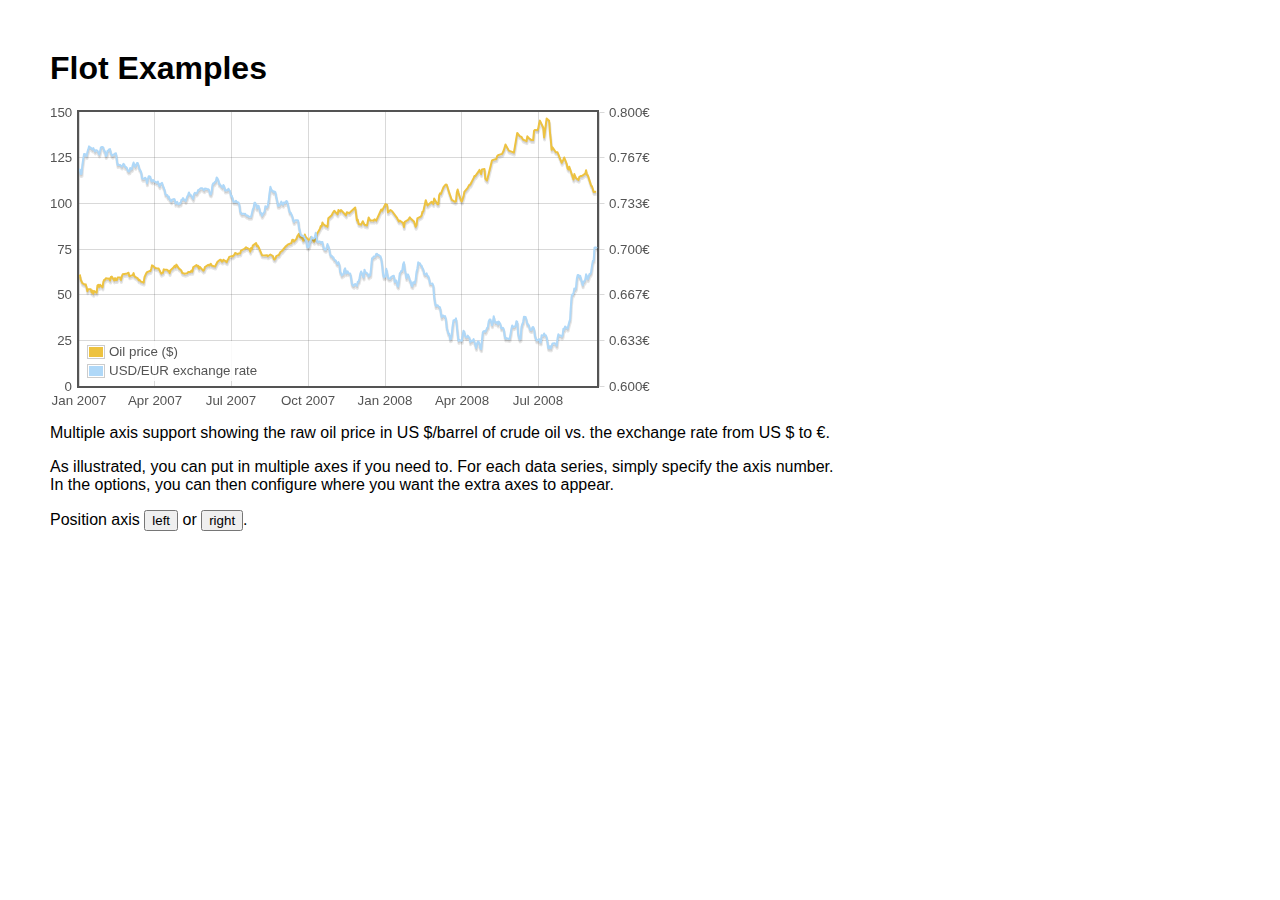
<file: flot/examples/multiple-axes.html>
<!DOCTYPE HTML PUBLIC "-//W3C//DTD HTML 4.01 Transitional//EN" "http://www.w3.org/TR/html4/loose.dtd">
<html>
 <head>
    <meta http-equiv="Content-Type" content="text/html; charset=utf-8">
    <title>Flot Examples</title>
    <link href="layout.css" rel="stylesheet" type="text/css">
    <!--[if lte IE 8]><script language="javascript" type="text/javascript" src="../excanvas.min.js"></script><![endif]-->
    <script language="javascript" type="text/javascript" src="../jquery.js"></script>
    <script language="javascript" type="text/javascript" src="../jquery.flot.js"></script>
 </head>
    <body>
    <h1>Flot Examples</h1>

    <div id="placeholder" style="width:600px;height:300px;"></div>

    <p>Multiple axis support showing the raw oil price in US $/barrel of
    crude oil vs. the exchange rate from US $ to €.</p>

    <p>As illustrated, you can put in multiple axes if you
    need to. For each data series, simply specify the axis number.
    In the options, you can then configure where you want the extra
    axes to appear.</p>

    <p>Position axis <button>left</button> or <button>right</button>.</p>

<script type="text/javascript">
$(function () {
    var oilprices = [[1167692400000,61.05], [1167778800000,58.32], [1167865200000,57.35], [1167951600000,56.31], [1168210800000,55.55], [1168297200000,55.64], [1168383600000,54.02], [1168470000000,51.88], [1168556400000,52.99], [1168815600000,52.99], [1168902000000,51.21], [1168988400000,52.24], [1169074800000,50.48], [1169161200000,51.99], [1169420400000,51.13], [1169506800000,55.04], [1169593200000,55.37], [1169679600000,54.23], [1169766000000,55.42], [1170025200000,54.01], [1170111600000,56.97], [1170198000000,58.14], [1170284400000,58.14], [1170370800000,59.02], [1170630000000,58.74], [1170716400000,58.88], [1170802800000,57.71], [1170889200000,59.71], [1170975600000,59.89], [1171234800000,57.81], [1171321200000,59.06], [1171407600000,58.00], [1171494000000,57.99], [1171580400000,59.39], [1171839600000,59.39], [1171926000000,58.07], [1172012400000,60.07], [1172098800000,61.14], [1172444400000,61.39], [1172530800000,61.46], [1172617200000,61.79], [1172703600000,62.00], [1172790000000,60.07], [1173135600000,60.69], [1173222000000,61.82], [1173308400000,60.05], [1173654000000,58.91], [1173740400000,57.93], [1173826800000,58.16], [1173913200000,57.55], [1173999600000,57.11], [1174258800000,56.59], [1174345200000,59.61], [1174518000000,61.69], [1174604400000,62.28], [1174860000000,62.91], [1174946400000,62.93], [1175032800000,64.03], [1175119200000,66.03], [1175205600000,65.87], [1175464800000,64.64], [1175637600000,64.38], [1175724000000,64.28], [1175810400000,64.28], [1176069600000,61.51], [1176156000000,61.89], [1176242400000,62.01], [1176328800000,63.85], [1176415200000,63.63], [1176674400000,63.61], [1176760800000,63.10], [1176847200000,63.13], [1176933600000,61.83], [1177020000000,63.38], [1177279200000,64.58], [1177452000000,65.84], [1177538400000,65.06], [1177624800000,66.46], [1177884000000,64.40], [1178056800000,63.68], [1178143200000,63.19], [1178229600000,61.93], [1178488800000,61.47], [1178575200000,61.55], [1178748000000,61.81], [1178834400000,62.37], [1179093600000,62.46], [1179180000000,63.17], [1179266400000,62.55], [1179352800000,64.94], [1179698400000,66.27], [1179784800000,65.50], [1179871200000,65.77], [1179957600000,64.18], [1180044000000,65.20], [1180389600000,63.15], [1180476000000,63.49], [1180562400000,65.08], [1180908000000,66.30], [1180994400000,65.96], [1181167200000,66.93], [1181253600000,65.98], [1181599200000,65.35], [1181685600000,66.26], [1181858400000,68.00], [1182117600000,69.09], [1182204000000,69.10], [1182290400000,68.19], [1182376800000,68.19], [1182463200000,69.14], [1182722400000,68.19], [1182808800000,67.77], [1182895200000,68.97], [1182981600000,69.57], [1183068000000,70.68], [1183327200000,71.09], [1183413600000,70.92], [1183586400000,71.81], [1183672800000,72.81], [1183932000000,72.19], [1184018400000,72.56], [1184191200000,72.50], [1184277600000,74.15], [1184623200000,75.05], [1184796000000,75.92], [1184882400000,75.57], [1185141600000,74.89], [1185228000000,73.56], [1185314400000,75.57], [1185400800000,74.95], [1185487200000,76.83], [1185832800000,78.21], [1185919200000,76.53], [1186005600000,76.86], [1186092000000,76.00], [1186437600000,71.59], [1186696800000,71.47], [1186956000000,71.62], [1187042400000,71.00], [1187301600000,71.98], [1187560800000,71.12], [1187647200000,69.47], [1187733600000,69.26], [1187820000000,69.83], [1187906400000,71.09], [1188165600000,71.73], [1188338400000,73.36], [1188511200000,74.04], [1188856800000,76.30], [1189116000000,77.49], [1189461600000,78.23], [1189548000000,79.91], [1189634400000,80.09], [1189720800000,79.10], [1189980000000,80.57], [1190066400000,81.93], [1190239200000,83.32], [1190325600000,81.62], [1190584800000,80.95], [1190671200000,79.53], [1190757600000,80.30], [1190844000000,82.88], [1190930400000,81.66], [1191189600000,80.24], [1191276000000,80.05], [1191362400000,79.94], [1191448800000,81.44], [1191535200000,81.22], [1191794400000,79.02], [1191880800000,80.26], [1191967200000,80.30], [1192053600000,83.08], [1192140000000,83.69], [1192399200000,86.13], [1192485600000,87.61], [1192572000000,87.40], [1192658400000,89.47], [1192744800000,88.60], [1193004000000,87.56], [1193090400000,87.56], [1193176800000,87.10], [1193263200000,91.86], [1193612400000,93.53], [1193698800000,94.53], [1193871600000,95.93], [1194217200000,93.98], [1194303600000,96.37], [1194476400000,95.46], [1194562800000,96.32], [1195081200000,93.43], [1195167600000,95.10], [1195426800000,94.64], [1195513200000,95.10], [1196031600000,97.70], [1196118000000,94.42], [1196204400000,90.62], [1196290800000,91.01], [1196377200000,88.71], [1196636400000,88.32], [1196809200000,90.23], [1196982000000,88.28], [1197241200000,87.86], [1197327600000,90.02], [1197414000000,92.25], [1197586800000,90.63], [1197846000000,90.63], [1197932400000,90.49], [1198018800000,91.24], [1198105200000,91.06], [1198191600000,90.49], [1198710000000,96.62], [1198796400000,96.00], [1199142000000,99.62], [1199314800000,99.18], [1199401200000,95.09], [1199660400000,96.33], [1199833200000,95.67], [1200351600000,91.90], [1200438000000,90.84], [1200524400000,90.13], [1200610800000,90.57], [1200956400000,89.21], [1201042800000,86.99], [1201129200000,89.85], [1201474800000,90.99], [1201561200000,91.64], [1201647600000,92.33], [1201734000000,91.75], [1202079600000,90.02], [1202166000000,88.41], [1202252400000,87.14], [1202338800000,88.11], [1202425200000,91.77], [1202770800000,92.78], [1202857200000,93.27], [1202943600000,95.46], [1203030000000,95.46], [1203289200000,101.74], [1203462000000,98.81], [1203894000000,100.88], [1204066800000,99.64], [1204153200000,102.59], [1204239600000,101.84], [1204498800000,99.52], [1204585200000,99.52], [1204671600000,104.52], [1204758000000,105.47], [1204844400000,105.15], [1205103600000,108.75], [1205276400000,109.92], [1205362800000,110.33], [1205449200000,110.21], [1205708400000,105.68], [1205967600000,101.84], [1206313200000,100.86], [1206399600000,101.22], [1206486000000,105.90], [1206572400000,107.58], [1206658800000,105.62], [1206914400000,101.58], [1207000800000,100.98], [1207173600000,103.83], [1207260000000,106.23], [1207605600000,108.50], [1207778400000,110.11], [1207864800000,110.14], [1208210400000,113.79], [1208296800000,114.93], [1208383200000,114.86], [1208728800000,117.48], [1208815200000,118.30], [1208988000000,116.06], [1209074400000,118.52], [1209333600000,118.75], [1209420000000,113.46], [1209592800000,112.52], [1210024800000,121.84], [1210111200000,123.53], [1210197600000,123.69], [1210543200000,124.23], [1210629600000,125.80], [1210716000000,126.29], [1211148000000,127.05], [1211320800000,129.07], [1211493600000,132.19], [1211839200000,128.85], [1212357600000,127.76], [1212703200000,138.54], [1212962400000,136.80], [1213135200000,136.38], [1213308000000,134.86], [1213653600000,134.01], [1213740000000,136.68], [1213912800000,135.65], [1214172000000,134.62], [1214258400000,134.62], [1214344800000,134.62], [1214431200000,139.64], [1214517600000,140.21], [1214776800000,140.00], [1214863200000,140.97], [1214949600000,143.57], [1215036000000,145.29], [1215381600000,141.37], [1215468000000,136.04], [1215727200000,146.40], [1215986400000,145.18], [1216072800000,138.74], [1216159200000,134.60], [1216245600000,129.29], [1216332000000,130.65], [1216677600000,127.95], [1216850400000,127.95], [1217282400000,122.19], [1217455200000,124.08], [1217541600000,125.10], [1217800800000,121.41], [1217887200000,119.17], [1217973600000,118.58], [1218060000000,120.02], [1218405600000,114.45], [1218492000000,113.01], [1218578400000,116.00], [1218751200000,113.77], [1219010400000,112.87], [1219096800000,114.53], [1219269600000,114.98], [1219356000000,114.98], [1219701600000,116.27], [1219788000000,118.15], [1219874400000,115.59], [1219960800000,115.46], [1220306400000,109.71], [1220392800000,109.35], [1220565600000,106.23], [1220824800000,106.34]];
    var exchangerates = [[1167606000000,0.7580], [1167692400000,0.7580], [1167778800000,0.75470], [1167865200000,0.75490], [1167951600000,0.76130], [1168038000000,0.76550], [1168124400000,0.76930], [1168210800000,0.76940], [1168297200000,0.76880], [1168383600000,0.76780], [1168470000000,0.77080], [1168556400000,0.77270], [1168642800000,0.77490], [1168729200000,0.77410], [1168815600000,0.77410], [1168902000000,0.77320], [1168988400000,0.77270], [1169074800000,0.77370], [1169161200000,0.77240], [1169247600000,0.77120], [1169334000000,0.7720], [1169420400000,0.77210], [1169506800000,0.77170], [1169593200000,0.77040], [1169679600000,0.7690], [1169766000000,0.77110], [1169852400000,0.7740], [1169938800000,0.77450], [1170025200000,0.77450], [1170111600000,0.7740], [1170198000000,0.77160], [1170284400000,0.77130], [1170370800000,0.76780], [1170457200000,0.76880], [1170543600000,0.77180], [1170630000000,0.77180], [1170716400000,0.77280], [1170802800000,0.77290], [1170889200000,0.76980], [1170975600000,0.76850], [1171062000000,0.76810], [1171148400000,0.7690], [1171234800000,0.7690], [1171321200000,0.76980], [1171407600000,0.76990], [1171494000000,0.76510], [1171580400000,0.76130], [1171666800000,0.76160], [1171753200000,0.76140], [1171839600000,0.76140], [1171926000000,0.76070], [1172012400000,0.76020], [1172098800000,0.76110], [1172185200000,0.76220], [1172271600000,0.76150], [1172358000000,0.75980], [1172444400000,0.75980], [1172530800000,0.75920], [1172617200000,0.75730], [1172703600000,0.75660], [1172790000000,0.75670], [1172876400000,0.75910], [1172962800000,0.75820], [1173049200000,0.75850], [1173135600000,0.76130], [1173222000000,0.76310], [1173308400000,0.76150], [1173394800000,0.760], [1173481200000,0.76130], [1173567600000,0.76270], [1173654000000,0.76270], [1173740400000,0.76080], [1173826800000,0.75830], [1173913200000,0.75750], [1173999600000,0.75620], [1174086000000,0.7520], [1174172400000,0.75120], [1174258800000,0.75120], [1174345200000,0.75170], [1174431600000,0.7520], [1174518000000,0.75110], [1174604400000,0.7480], [1174690800000,0.75090], [1174777200000,0.75310], [1174860000000,0.75310], [1174946400000,0.75270], [1175032800000,0.74980], [1175119200000,0.74930], [1175205600000,0.75040], [1175292000000,0.750], [1175378400000,0.74910], [1175464800000,0.74910], [1175551200000,0.74850], [1175637600000,0.74840], [1175724000000,0.74920], [1175810400000,0.74710], [1175896800000,0.74590], [1175983200000,0.74770], [1176069600000,0.74770], [1176156000000,0.74830], [1176242400000,0.74580], [1176328800000,0.74480], [1176415200000,0.7430], [1176501600000,0.73990], [1176588000000,0.73950], [1176674400000,0.73950], [1176760800000,0.73780], [1176847200000,0.73820], [1176933600000,0.73620], [1177020000000,0.73550], [1177106400000,0.73480], [1177192800000,0.73610], [1177279200000,0.73610], [1177365600000,0.73650], [1177452000000,0.73620], [1177538400000,0.73310], [1177624800000,0.73390], [1177711200000,0.73440], [1177797600000,0.73270], [1177884000000,0.73270], [1177970400000,0.73360], [1178056800000,0.73330], [1178143200000,0.73590], [1178229600000,0.73590], [1178316000000,0.73720], [1178402400000,0.7360], [1178488800000,0.7360], [1178575200000,0.7350], [1178661600000,0.73650], [1178748000000,0.73840], [1178834400000,0.73950], [1178920800000,0.74130], [1179007200000,0.73970], [1179093600000,0.73960], [1179180000000,0.73850], [1179266400000,0.73780], [1179352800000,0.73660], [1179439200000,0.740], [1179525600000,0.74110], [1179612000000,0.74060], [1179698400000,0.74050], [1179784800000,0.74140], [1179871200000,0.74310], [1179957600000,0.74310], [1180044000000,0.74380], [1180130400000,0.74430], [1180216800000,0.74430], [1180303200000,0.74430], [1180389600000,0.74340], [1180476000000,0.74290], [1180562400000,0.74420], [1180648800000,0.7440], [1180735200000,0.74390], [1180821600000,0.74370], [1180908000000,0.74370], [1180994400000,0.74290], [1181080800000,0.74030], [1181167200000,0.73990], [1181253600000,0.74180], [1181340000000,0.74680], [1181426400000,0.7480], [1181512800000,0.7480], [1181599200000,0.7490], [1181685600000,0.74940], [1181772000000,0.75220], [1181858400000,0.75150], [1181944800000,0.75020], [1182031200000,0.74720], [1182117600000,0.74720], [1182204000000,0.74620], [1182290400000,0.74550], [1182376800000,0.74490], [1182463200000,0.74670], [1182549600000,0.74580], [1182636000000,0.74270], [1182722400000,0.74270], [1182808800000,0.7430], [1182895200000,0.74290], [1182981600000,0.7440], [1183068000000,0.7430], [1183154400000,0.74220], [1183240800000,0.73880], [1183327200000,0.73880], [1183413600000,0.73690], [1183500000000,0.73450], [1183586400000,0.73450], [1183672800000,0.73450], [1183759200000,0.73520], [1183845600000,0.73410], [1183932000000,0.73410], [1184018400000,0.7340], [1184104800000,0.73240], [1184191200000,0.72720], [1184277600000,0.72640], [1184364000000,0.72550], [1184450400000,0.72580], [1184536800000,0.72580], [1184623200000,0.72560], [1184709600000,0.72570], [1184796000000,0.72470], [1184882400000,0.72430], [1184968800000,0.72440], [1185055200000,0.72350], [1185141600000,0.72350], [1185228000000,0.72350], [1185314400000,0.72350], [1185400800000,0.72620], [1185487200000,0.72880], [1185573600000,0.73010], [1185660000000,0.73370], [1185746400000,0.73370], [1185832800000,0.73240], [1185919200000,0.72970], [1186005600000,0.73170], [1186092000000,0.73150], [1186178400000,0.72880], [1186264800000,0.72630], [1186351200000,0.72630], [1186437600000,0.72420], [1186524000000,0.72530], [1186610400000,0.72640], [1186696800000,0.7270], [1186783200000,0.73120], [1186869600000,0.73050], [1186956000000,0.73050], [1187042400000,0.73180], [1187128800000,0.73580], [1187215200000,0.74090], [1187301600000,0.74540], [1187388000000,0.74370], [1187474400000,0.74240], [1187560800000,0.74240], [1187647200000,0.74150], [1187733600000,0.74190], [1187820000000,0.74140], [1187906400000,0.73770], [1187992800000,0.73550], [1188079200000,0.73150], [1188165600000,0.73150], [1188252000000,0.7320], [1188338400000,0.73320], [1188424800000,0.73460], [1188511200000,0.73280], [1188597600000,0.73230], [1188684000000,0.7340], [1188770400000,0.7340], [1188856800000,0.73360], [1188943200000,0.73510], [1189029600000,0.73460], [1189116000000,0.73210], [1189202400000,0.72940], [1189288800000,0.72660], [1189375200000,0.72660], [1189461600000,0.72540], [1189548000000,0.72420], [1189634400000,0.72130], [1189720800000,0.71970], [1189807200000,0.72090], [1189893600000,0.7210], [1189980000000,0.7210], [1190066400000,0.7210], [1190152800000,0.72090], [1190239200000,0.71590], [1190325600000,0.71330], [1190412000000,0.71050], [1190498400000,0.70990], [1190584800000,0.70990], [1190671200000,0.70930], [1190757600000,0.70930], [1190844000000,0.70760], [1190930400000,0.7070], [1191016800000,0.70490], [1191103200000,0.70120], [1191189600000,0.70110], [1191276000000,0.70190], [1191362400000,0.70460], [1191448800000,0.70630], [1191535200000,0.70890], [1191621600000,0.70770], [1191708000000,0.70770], [1191794400000,0.70770], [1191880800000,0.70910], [1191967200000,0.71180], [1192053600000,0.70790], [1192140000000,0.70530], [1192226400000,0.7050], [1192312800000,0.70550], [1192399200000,0.70550], [1192485600000,0.70450], [1192572000000,0.70510], [1192658400000,0.70510], [1192744800000,0.70170], [1192831200000,0.70], [1192917600000,0.69950], [1193004000000,0.69940], [1193090400000,0.70140], [1193176800000,0.70360], [1193263200000,0.70210], [1193349600000,0.70020], [1193436000000,0.69670], [1193522400000,0.6950], [1193612400000,0.6950], [1193698800000,0.69390], [1193785200000,0.6940], [1193871600000,0.69220], [1193958000000,0.69190], [1194044400000,0.69140], [1194130800000,0.68940], [1194217200000,0.68910], [1194303600000,0.69040], [1194390000000,0.6890], [1194476400000,0.68340], [1194562800000,0.68230], [1194649200000,0.68070], [1194735600000,0.68150], [1194822000000,0.68150], [1194908400000,0.68470], [1194994800000,0.68590], [1195081200000,0.68220], [1195167600000,0.68270], [1195254000000,0.68370], [1195340400000,0.68230], [1195426800000,0.68220], [1195513200000,0.68220], [1195599600000,0.67920], [1195686000000,0.67460], [1195772400000,0.67350], [1195858800000,0.67310], [1195945200000,0.67420], [1196031600000,0.67440], [1196118000000,0.67390], [1196204400000,0.67310], [1196290800000,0.67610], [1196377200000,0.67610], [1196463600000,0.67850], [1196550000000,0.68180], [1196636400000,0.68360], [1196722800000,0.68230], [1196809200000,0.68050], [1196895600000,0.67930], [1196982000000,0.68490], [1197068400000,0.68330], [1197154800000,0.68250], [1197241200000,0.68250], [1197327600000,0.68160], [1197414000000,0.67990], [1197500400000,0.68130], [1197586800000,0.68090], [1197673200000,0.68680], [1197759600000,0.69330], [1197846000000,0.69330], [1197932400000,0.69450], [1198018800000,0.69440], [1198105200000,0.69460], [1198191600000,0.69640], [1198278000000,0.69650], [1198364400000,0.69560], [1198450800000,0.69560], [1198537200000,0.6950], [1198623600000,0.69480], [1198710000000,0.69280], [1198796400000,0.68870], [1198882800000,0.68240], [1198969200000,0.67940], [1199055600000,0.67940], [1199142000000,0.68030], [1199228400000,0.68550], [1199314800000,0.68240], [1199401200000,0.67910], [1199487600000,0.67830], [1199574000000,0.67850], [1199660400000,0.67850], [1199746800000,0.67970], [1199833200000,0.680], [1199919600000,0.68030], [1200006000000,0.68050], [1200092400000,0.6760], [1200178800000,0.6770], [1200265200000,0.6770], [1200351600000,0.67360], [1200438000000,0.67260], [1200524400000,0.67640], [1200610800000,0.68210], [1200697200000,0.68310], [1200783600000,0.68420], [1200870000000,0.68420], [1200956400000,0.68870], [1201042800000,0.69030], [1201129200000,0.68480], [1201215600000,0.68240], [1201302000000,0.67880], [1201388400000,0.68140], [1201474800000,0.68140], [1201561200000,0.67970], [1201647600000,0.67690], [1201734000000,0.67650], [1201820400000,0.67330], [1201906800000,0.67290], [1201993200000,0.67580], [1202079600000,0.67580], [1202166000000,0.6750], [1202252400000,0.6780], [1202338800000,0.68330], [1202425200000,0.68560], [1202511600000,0.69030], [1202598000000,0.68960], [1202684400000,0.68960], [1202770800000,0.68820], [1202857200000,0.68790], [1202943600000,0.68620], [1203030000000,0.68520], [1203116400000,0.68230], [1203202800000,0.68130], [1203289200000,0.68130], [1203375600000,0.68220], [1203462000000,0.68020], [1203548400000,0.68020], [1203634800000,0.67840], [1203721200000,0.67480], [1203807600000,0.67470], [1203894000000,0.67470], [1203980400000,0.67480], [1204066800000,0.67330], [1204153200000,0.6650], [1204239600000,0.66110], [1204326000000,0.65830], [1204412400000,0.6590], [1204498800000,0.6590], [1204585200000,0.65810], [1204671600000,0.65780], [1204758000000,0.65740], [1204844400000,0.65320], [1204930800000,0.65020], [1205017200000,0.65140], [1205103600000,0.65140], [1205190000000,0.65070], [1205276400000,0.6510], [1205362800000,0.64890], [1205449200000,0.64240], [1205535600000,0.64060], [1205622000000,0.63820], [1205708400000,0.63820], [1205794800000,0.63410], [1205881200000,0.63440], [1205967600000,0.63780], [1206054000000,0.64390], [1206140400000,0.64780], [1206226800000,0.64810], [1206313200000,0.64810], [1206399600000,0.64940], [1206486000000,0.64380], [1206572400000,0.63770], [1206658800000,0.63290], [1206745200000,0.63360], [1206831600000,0.63330], [1206914400000,0.63330], [1207000800000,0.6330], [1207087200000,0.63710], [1207173600000,0.64030], [1207260000000,0.63960], [1207346400000,0.63640], [1207432800000,0.63560], [1207519200000,0.63560], [1207605600000,0.63680], [1207692000000,0.63570], [1207778400000,0.63540], [1207864800000,0.6320], [1207951200000,0.63320], [1208037600000,0.63280], [1208124000000,0.63310], [1208210400000,0.63420], [1208296800000,0.63210], [1208383200000,0.63020], [1208469600000,0.62780], [1208556000000,0.63080], [1208642400000,0.63240], [1208728800000,0.63240], [1208815200000,0.63070], [1208901600000,0.62770], [1208988000000,0.62690], [1209074400000,0.63350], [1209160800000,0.63920], [1209247200000,0.640], [1209333600000,0.64010], [1209420000000,0.63960], [1209506400000,0.64070], [1209592800000,0.64230], [1209679200000,0.64290], [1209765600000,0.64720], [1209852000000,0.64850], [1209938400000,0.64860], [1210024800000,0.64670], [1210111200000,0.64440], [1210197600000,0.64670], [1210284000000,0.65090], [1210370400000,0.64780], [1210456800000,0.64610], [1210543200000,0.64610], [1210629600000,0.64680], [1210716000000,0.64490], [1210802400000,0.6470], [1210888800000,0.64610], [1210975200000,0.64520], [1211061600000,0.64220], [1211148000000,0.64220], [1211234400000,0.64250], [1211320800000,0.64140], [1211407200000,0.63660], [1211493600000,0.63460], [1211580000000,0.6350], [1211666400000,0.63460], [1211752800000,0.63460], [1211839200000,0.63430], [1211925600000,0.63460], [1212012000000,0.63790], [1212098400000,0.64160], [1212184800000,0.64420], [1212271200000,0.64310], [1212357600000,0.64310], [1212444000000,0.64350], [1212530400000,0.6440], [1212616800000,0.64730], [1212703200000,0.64690], [1212789600000,0.63860], [1212876000000,0.63560], [1212962400000,0.6340], [1213048800000,0.63460], [1213135200000,0.6430], [1213221600000,0.64520], [1213308000000,0.64670], [1213394400000,0.65060], [1213480800000,0.65040], [1213567200000,0.65030], [1213653600000,0.64810], [1213740000000,0.64510], [1213826400000,0.6450], [1213912800000,0.64410], [1213999200000,0.64140], [1214085600000,0.64090], [1214172000000,0.64090], [1214258400000,0.64280], [1214344800000,0.64310], [1214431200000,0.64180], [1214517600000,0.63710], [1214604000000,0.63490], [1214690400000,0.63330], [1214776800000,0.63340], [1214863200000,0.63380], [1214949600000,0.63420], [1215036000000,0.6320], [1215122400000,0.63180], [1215208800000,0.6370], [1215295200000,0.63680], [1215381600000,0.63680], [1215468000000,0.63830], [1215554400000,0.63710], [1215640800000,0.63710], [1215727200000,0.63550], [1215813600000,0.6320], [1215900000000,0.62770], [1215986400000,0.62760], [1216072800000,0.62910], [1216159200000,0.62740], [1216245600000,0.62930], [1216332000000,0.63110], [1216418400000,0.6310], [1216504800000,0.63120], [1216591200000,0.63120], [1216677600000,0.63040], [1216764000000,0.62940], [1216850400000,0.63480], [1216936800000,0.63780], [1217023200000,0.63680], [1217109600000,0.63680], [1217196000000,0.63680], [1217282400000,0.6360], [1217368800000,0.6370], [1217455200000,0.64180], [1217541600000,0.64110], [1217628000000,0.64350], [1217714400000,0.64270], [1217800800000,0.64270], [1217887200000,0.64190], [1217973600000,0.64460], [1218060000000,0.64680], [1218146400000,0.64870], [1218232800000,0.65940], [1218319200000,0.66660], [1218405600000,0.66660], [1218492000000,0.66780], [1218578400000,0.67120], [1218664800000,0.67050], [1218751200000,0.67180], [1218837600000,0.67840], [1218924000000,0.68110], [1219010400000,0.68110], [1219096800000,0.67940], [1219183200000,0.68040], [1219269600000,0.67810], [1219356000000,0.67560], [1219442400000,0.67350], [1219528800000,0.67630], [1219615200000,0.67620], [1219701600000,0.67770], [1219788000000,0.68150], [1219874400000,0.68020], [1219960800000,0.6780], [1220047200000,0.67960], [1220133600000,0.68170], [1220220000000,0.68170], [1220306400000,0.68320], [1220392800000,0.68770], [1220479200000,0.69120], [1220565600000,0.69140], [1220652000000,0.70090], [1220738400000,0.70120], [1220824800000,0.7010], [1220911200000,0.70050]];

    function euroFormatter(v, axis) {
        return v.toFixed(axis.tickDecimals) +"€";
    }
    
    function doPlot(position) {
        $.plot($("#placeholder"),
           [ { data: oilprices, label: "Oil price ($)" },
             { data: exchangerates, label: "USD/EUR exchange rate", yaxis: 2 }],
           { 
               xaxes: [ { mode: 'time' } ],
               yaxes: [ { min: 0 },
                        {
                          // align if we are to the right
                          alignTicksWithAxis: position == "right" ? 1 : null,
                          position: position,
                          tickFormatter: euroFormatter
                        } ],
               legend: { position: 'sw' }
           });
    }

    doPlot("right");
    
    $("button").click(function () {
        doPlot($(this).text());
    });
});
</script>
 </body>
</html>
</file>
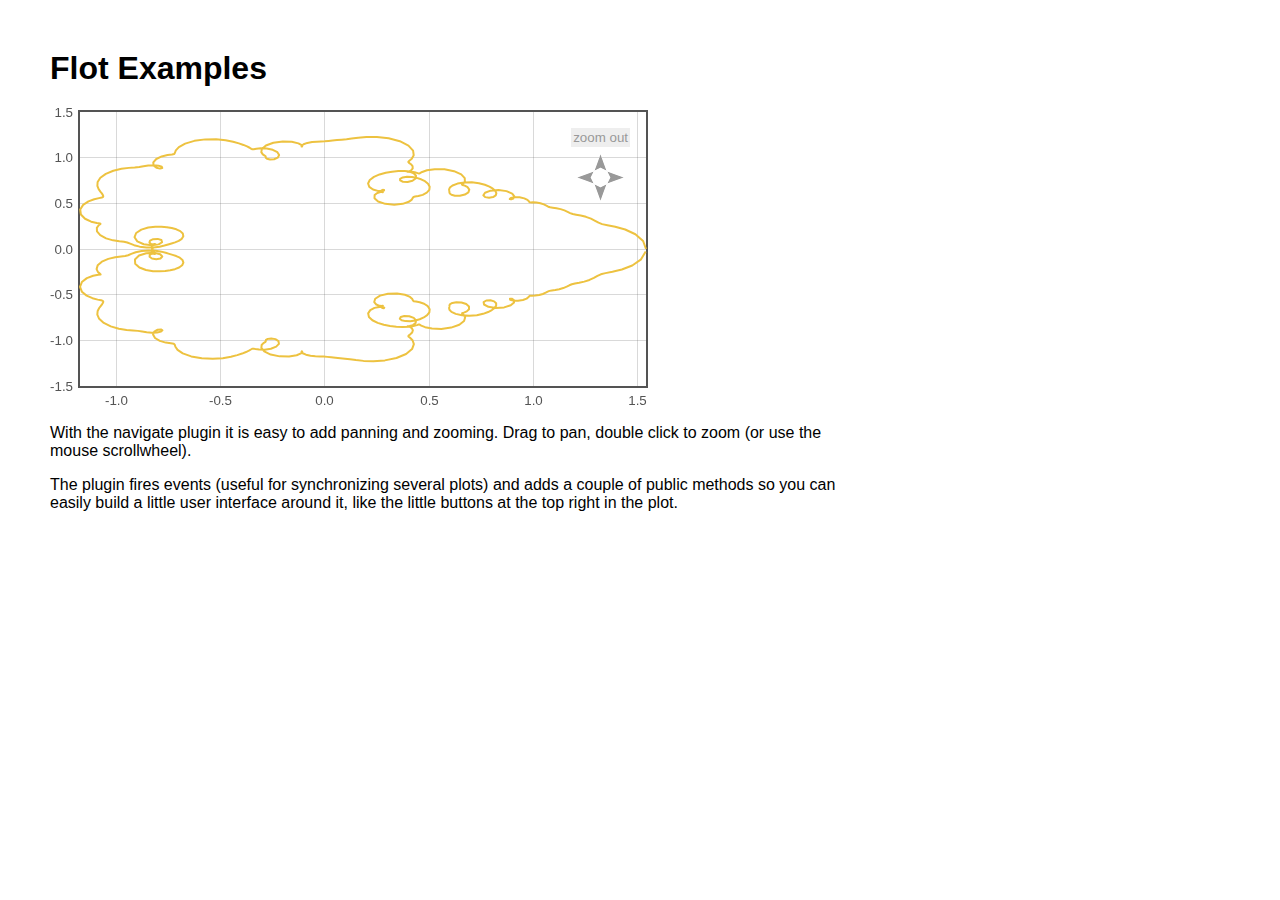
<file: flot/examples/navigate.html>
<!DOCTYPE HTML PUBLIC "-//W3C//DTD HTML 4.01 Transitional//EN" "http://www.w3.org/TR/html4/loose.dtd">
<html>
 <head>
    <meta http-equiv="Content-Type" content="text/html; charset=utf-8">
    <title>Flot Examples</title>
    <link href="layout.css" rel="stylesheet" type="text/css">
    <!--[if lte IE 8]><script language="javascript" type="text/javascript" src="../excanvas.min.js"></script><![endif]-->
    <script language="javascript" type="text/javascript" src="../jquery.js"></script>
    <script language="javascript" type="text/javascript" src="../jquery.flot.js"></script>
    <script language="javascript" type="text/javascript" src="../jquery.flot.navigate.js"></script>
    <style type="text/css">
    #placeholder .button {
        position: absolute;
        cursor: pointer;
    }
    #placeholder div.button {
        font-size: smaller;
        color: #999;
        background-color: #eee;
        padding: 2px;
    }
    .message {
        padding-left: 50px;
        font-size: smaller;
    }
    </style>
 </head>
 <body>
    <h1>Flot Examples</h1>

    <div id="placeholder" style="width:600px;height:300px;"></div>

    <p class="message"></p>

    <p>With the navigate plugin it is easy to add panning and zooming.
    Drag to pan, double click to zoom (or use the mouse scrollwheel).</p>

    <p>The plugin fires events (useful for synchronizing several
    plots) and adds a couple of public methods so you can easily build
    a little user interface around it, like the little buttons at the
    top right in the plot.</p>
    

<script type="text/javascript">
$(function () {
    // generate data set from a parametric function with a fractal
    // look
    function sumf(f, t, m) {
        var res = 0;
        for (var i = 1; i < m; ++i)
            res += f(i * i * t) / (i * i);
        return res;
    }
    
    var d1 = [];
    for (var t = 0; t <= 2 * Math.PI; t += 0.01)
        d1.push([sumf(Math.cos, t, 10), sumf(Math.sin, t, 10)]);
    var data = [ d1 ];

    
    var placeholder = $("#placeholder");
    var options = {
        series: { lines: { show: true }, shadowSize: 0 },
        xaxis: { zoomRange: [0.1, 10], panRange: [-10, 10] },
        yaxis: { zoomRange: [0.1, 10], panRange: [-10, 10] },
        zoom: {
            interactive: true
        },
        pan: {
            interactive: true
        }
    };

    var plot = $.plot(placeholder, data, options);

    // show pan/zoom messages to illustrate events 
    placeholder.bind('plotpan', function (event, plot) {
        var axes = plot.getAxes();
        $(".message").html("Panning to x: "  + axes.xaxis.min.toFixed(2)
                           + " &ndash; " + axes.xaxis.max.toFixed(2)
                           + " and y: " + axes.yaxis.min.toFixed(2)
                           + " &ndash; " + axes.yaxis.max.toFixed(2));
    });

    placeholder.bind('plotzoom', function (event, plot) {
        var axes = plot.getAxes();
        $(".message").html("Zooming to x: "  + axes.xaxis.min.toFixed(2)
                           + " &ndash; " + axes.xaxis.max.toFixed(2)
                           + " and y: " + axes.yaxis.min.toFixed(2)
                           + " &ndash; " + axes.yaxis.max.toFixed(2));
    });

    // add zoom out button 
    $('<div class="button" style="right:20px;top:20px">zoom out</div>').appendTo(placeholder).click(function (e) {
        e.preventDefault();
        plot.zoomOut();
    });

    // and add panning buttons
    
    // little helper for taking the repetitive work out of placing
    // panning arrows
    function addArrow(dir, right, top, offset) {
        $('<img class="button" src="arrow-' + dir + '.gif" style="right:' + right + 'px;top:' + top + 'px">').appendTo(placeholder).click(function (e) {
            e.preventDefault();
            plot.pan(offset);
        });
    }

    addArrow('left', 55, 60, { left: -100 });
    addArrow('right', 25, 60, { left: 100 });
    addArrow('up', 40, 45, { top: -100 });
    addArrow('down', 40, 75, { top: 100 });
});
</script>

 </body>
</html>
</file>
<file: fullcalendar/fullcalendar/fullcalendar.css>
/*
 * FullCalendar v1.5.3 Stylesheet
 *
 * Copyright (c) 2011 Adam Shaw
 * Dual licensed under the MIT and GPL licenses, located in
 * MIT-LICENSE.txt and GPL-LICENSE.txt respectively.
 *
 * Date: Mon Feb 6 22:40:40 2012 -0800
 *
 */


.fc {
	direction: ltr;
	text-align: left;
	}
	
.fc table {
	border-collapse: collapse;
	border-spacing: 0;
	}
	
html .fc,
.fc table {
	font-size: 1em;
	}
	
.fc td,
.fc th {
	padding: 0;
	vertical-align: top;
	}



/* Header
------------------------------------------------------------------------*/

.fc-header td {
	white-space: nowrap;
	}

.fc-header-left {
	width: 25%;
	text-align: left;
	}
	
.fc-header-center {
	text-align: center;
	}
	
.fc-header-right {
	width: 25%;
	text-align: right;
	}
	
.fc-header-title {
	display: inline-block;
	vertical-align: top;
	}
	
.fc-header-title h2 {
	margin-top: 0;
	white-space: nowrap;
	}
	
.fc .fc-header-space {
	padding-left: 10px;
	}
	
.fc-header .fc-button {
	margin-bottom: 1em;
	vertical-align: top;
	}
	
/* buttons edges butting together */

.fc-header .fc-button {
	margin-right: -1px;
	}
	
.fc-header .fc-corner-right {
	margin-right: 1px; /* back to normal */
	}
	
.fc-header .ui-corner-right {
	margin-right: 0; /* back to normal */
	}
	
/* button layering (for border precedence) */
	
.fc-header .fc-state-hover,
.fc-header .ui-state-hover {
	z-index: 2;
	}
	
.fc-header .fc-state-down {
	z-index: 3;
	}

.fc-header .fc-state-active,
.fc-header .ui-state-active {
	z-index: 4;
	}
	
	
	
/* Content
------------------------------------------------------------------------*/
	
.fc-content {
	clear: both;
	}
	
.fc-view {
	width: 100%; /* needed for view switching (when view is absolute) */
	overflow: hidden;
	}
	
	

/* Cell Styles
------------------------------------------------------------------------*/

.fc-widget-header,    /* <th>, usually */
.fc-widget-content {  /* <td>, usually */
	border: 1px solid #ccc;
	}
	
.fc-state-highlight { /* <td> today cell */ /* TODO: add .fc-today to <th> */
	background: #ffc;
	}
	
.fc-cell-overlay { /* semi-transparent rectangle while dragging */
	background: #9cf;
	opacity: .2;
	filter: alpha(opacity=20); /* for IE */
	}
	


/* Buttons
------------------------------------------------------------------------*/

.fc-button {
	position: relative;
	display: inline-block;
	cursor: pointer;
	}
	
.fc-state-default { /* non-theme */
	border-style: solid;
	border-width: 1px 0;
	}
	
.fc-button-inner {
	position: relative;
	float: left;
	overflow: hidden;
	}
	
.fc-state-default .fc-button-inner { /* non-theme */
	border-style: solid;
	border-width: 0 1px;
	}
	
.fc-button-content {
	position: relative;
	float: left;
	height: 1.9em;
	line-height: 1.9em;
	padding: 0 .6em;
	white-space: nowrap;
	}
	
/* icon (for jquery ui) */
	
.fc-button-content .fc-icon-wrap {
	position: relative;
	float: left;
	top: 50%;
	}
	
.fc-button-content .ui-icon {
	position: relative;
	float: left;
	margin-top: -50%;
	*margin-top: 0;
	*top: -50%;
	}
	
/* gloss effect */
	
.fc-state-default .fc-button-effect {
	position: absolute;
	top: 50%;
	left: 0;
	}
	
.fc-state-default .fc-button-effect span {
	position: absolute;
	top: -100px;
	left: 0;
	width: 500px;
	height: 100px;
	border-width: 100px 0 0 1px;
	border-style: solid;
	border-color: #fff;
	background: #444;
	opacity: .09;
	filter: alpha(opacity=9);
	}
	
/* button states (determines colors)  */
	
.fc-state-default,
.fc-state-default .fc-button-inner {
	border-style: solid;
	border-color: #ccc #bbb #aaa;
	background: #F3F3F3;
	color: #000;
	}
	
.fc-state-hover,
.fc-state-hover .fc-button-inner {
	border-color: #999;
	}
	
.fc-state-down,
.fc-state-down .fc-button-inner {
	border-color: #555;
	background: #777;
	}
	
.fc-state-active,
.fc-state-active .fc-button-inner {
	border-color: #555;
	background: #777;
	color: #fff;
	}
	
.fc-state-disabled,
.fc-state-disabled .fc-button-inner {
	color: #999;
	border-color: #ddd;
	}
	
.fc-state-disabled {
	cursor: default;
	}
	
.fc-state-disabled .fc-button-effect {
	display: none;
	}
	
	

/* Global Event Styles
------------------------------------------------------------------------*/
	 
.fc-event {
	border-style: solid;
	border-width: 0;
	font-size: .85em;
	cursor: default;
	}
	
a.fc-event,
.fc-event-draggable {
	cursor: pointer;
	}
	
a.fc-event {
	text-decoration: none;
	}
	
.fc-rtl .fc-event {
	text-align: right;
	}
	
.fc-event-skin {
	border-color: #36c;     /* default BORDER color */
	background-color: #36c; /* default BACKGROUND color */
	color: #fff;            /* default TEXT color */
	}
	
.fc-event-inner {
	position: relative;
	width: 100%;
	height: 100%;
	border-style: solid;
	border-width: 0;
	overflow: hidden;
	}
	
.fc-event-time,
.fc-event-title {
	padding: 0 1px;
	}
	
.fc .ui-resizable-handle { /*** TODO: don't use ui-resizable anymore, change class ***/
	display: block;
	position: absolute;
	z-index: 99999;
	overflow: hidden; /* hacky spaces (IE6/7) */
	font-size: 300%;  /* */
	line-height: 50%; /* */
	}
	
	
	
/* Horizontal Events
------------------------------------------------------------------------*/

.fc-event-hori {
	border-width: 1px 0;
	margin-bottom: 1px;
	}
	
/* resizable */
	
.fc-event-hori .ui-resizable-e {
	top: 0           !important; /* importants override pre jquery ui 1.7 styles */
	right: -3px      !important;
	width: 7px       !important;
	height: 100%     !important;
	cursor: e-resize;
	}
	
.fc-event-hori .ui-resizable-w {
	top: 0           !important;
	left: -3px       !important;
	width: 7px       !important;
	height: 100%     !important;
	cursor: w-resize;
	}
	
.fc-event-hori .ui-resizable-handle {
	_padding-bottom: 14px; /* IE6 had 0 height */
	}
	
	
	
/* Fake Rounded Corners (for buttons and events)
------------------------------------------------------------*/
	
.fc-corner-left {
	margin-left: 1px;
	}
	
.fc-corner-left .fc-button-inner,
.fc-corner-left .fc-event-inner {
	margin-left: -1px;
	}
	
.fc-corner-right {
	margin-right: 1px;
	}
	
.fc-corner-right .fc-button-inner,
.fc-corner-right .fc-event-inner {
	margin-right: -1px;
	}
	
.fc-corner-top {
	margin-top: 1px;
	}
	
.fc-corner-top .fc-event-inner {
	margin-top: -1px;
	}
	
.fc-corner-bottom {
	margin-bottom: 1px;
	}
	
.fc-corner-bottom .fc-event-inner {
	margin-bottom: -1px;
	}
	
	
	
/* Fake Rounded Corners SPECIFICALLY FOR EVENTS
-----------------------------------------------------------------*/
	
.fc-corner-left .fc-event-inner {
	border-left-width: 1px;
	}
	
.fc-corner-right .fc-event-inner {
	border-right-width: 1px;
	}
	
.fc-corner-top .fc-event-inner {
	border-top-width: 1px;
	}
	
.fc-corner-bottom .fc-event-inner {
	border-bottom-width: 1px;
	}
	
	
	
/* Reusable Separate-border Table
------------------------------------------------------------*/

table.fc-border-separate {
	border-collapse: separate;
	}
	
.fc-border-separate th,
.fc-border-separate td {
	border-width: 1px 0 0 1px;
	}
	
.fc-border-separate th.fc-last,
.fc-border-separate td.fc-last {
	border-right-width: 1px;
	}
	
.fc-border-separate tr.fc-last th,
.fc-border-separate tr.fc-last td {
	border-bottom-width: 1px;
	}
	
.fc-border-separate tbody tr.fc-first td,
.fc-border-separate tbody tr.fc-first th {
	border-top-width: 0;
	}
	
	

/* Month View, Basic Week View, Basic Day View
------------------------------------------------------------------------*/

.fc-grid th {
	text-align: center;
	}
	
.fc-grid .fc-day-number {
	float: right;
	padding: 0 2px;
	}
	
.fc-grid .fc-other-month .fc-day-number {
	opacity: 0.3;
	filter: alpha(opacity=30); /* for IE */
	/* opacity with small font can sometimes look too faded
	   might want to set the 'color' property instead
	   making day-numbers bold also fixes the problem */
	}
	
.fc-grid .fc-day-content {
	clear: both;
	padding: 2px 2px 1px; /* distance between events and day edges */
	}
	
/* event styles */
	
.fc-grid .fc-event-time {
	font-weight: bold;
	}
	
/* right-to-left */
	
.fc-rtl .fc-grid .fc-day-number {
	float: left;
	}
	
.fc-rtl .fc-grid .fc-event-time {
	float: right;
	}
	
	

/* Agenda Week View, Agenda Day View
------------------------------------------------------------------------*/

.fc-agenda table {
	border-collapse: separate;
	}
	
.fc-agenda-days th {
	text-align: center;
	}
	
.fc-agenda .fc-agenda-axis {
	width: 50px;
	padding: 0 4px;
	vertical-align: middle;
	text-align: right;
	white-space: nowrap;
	font-weight: normal;
	}
	
.fc-agenda .fc-day-content {
	padding: 2px 2px 1px;
	}
	
/* make axis border take precedence */
	
.fc-agenda-days .fc-agenda-axis {
	border-right-width: 1px;
	}
	
.fc-agenda-days .fc-col0 {
	border-left-width: 0;
	}
	
/* all-day area */
	
.fc-agenda-allday th {
	border-width: 0 1px;
	}
	
.fc-agenda-allday .fc-day-content {
	min-height: 34px; /* TODO: doesnt work well in quirksmode */
	_height: 34px;
	}
	
/* divider (between all-day and slots) */
	
.fc-agenda-divider-inner {
	height: 2px;
	overflow: hidden;
	}
	
.fc-widget-header .fc-agenda-divider-inner {
	background: #eee;
	}
	
/* slot rows */
	
.fc-agenda-slots th {
	border-width: 1px 1px 0;
	}
	
.fc-agenda-slots td {
	border-width: 1px 0 0;
	background: none;
	}
	
.fc-agenda-slots td div {
	height: 20px;
	}
	
.fc-agenda-slots tr.fc-slot0 th,
.fc-agenda-slots tr.fc-slot0 td {
	border-top-width: 0;
	}

.fc-agenda-slots tr.fc-minor th,
.fc-agenda-slots tr.fc-minor td {
	border-top-style: dotted;
	}
	
.fc-agenda-slots tr.fc-minor th.ui-widget-header {
	*border-top-style: solid; /* doesn't work with background in IE6/7 */
	}
	


/* Vertical Events
------------------------------------------------------------------------*/

.fc-event-vert {
	border-width: 0 1px;
	}
	
.fc-event-vert .fc-event-head,
.fc-event-vert .fc-event-content {
	position: relative;
	z-index: 2;
	width: 100%;
	overflow: hidden;
	}
	
.fc-event-vert .fc-event-time {
	white-space: nowrap;
	font-size: 10px;
	}
	
.fc-event-vert .fc-event-bg { /* makes the event lighter w/ a semi-transparent overlay  */
	position: absolute;
	z-index: 1;
	top: 0;
	left: 0;
	width: 100%;
	height: 100%;
	background: #fff;
	opacity: .3;
	filter: alpha(opacity=30);
	}
	
.fc .ui-draggable-dragging .fc-event-bg, /* TODO: something nicer like .fc-opacity */
.fc-select-helper .fc-event-bg {
	display: none\9; /* for IE6/7/8. nested opacity filters while dragging don't work */
	}
	
/* resizable */
	
.fc-event-vert .ui-resizable-s {
	bottom: 0        !important; /* importants override pre jquery ui 1.7 styles */
	width: 100%      !important;
	height: 8px      !important;
	overflow: hidden !important;
	line-height: 8px !important;
	font-size: 11px  !important;
	font-family: monospace;
	text-align: center;
	cursor: s-resize;
	}
	
.fc-agenda .ui-resizable-resizing { /* TODO: better selector */
	_overflow: hidden;
	}
</file>
<file: css/index.css>
.login-btn {
	display: block;
	width: 200px;
	margin-left: auto;
	margin-right: auto;
	margin-bottom: 20px;
	margin-top: 100px;
}

.login-btn + .login-btn {
	margin-top: 40px;
}
</file>
<file: flot/examples/layout.css>
body {
  font-family: sans-serif;
  font-size: 16px;
  margin: 50px;
  max-width: 800px;
}
</file>
<file: css/business.css>
.complex {
	max-width: 380px;
}

.complex .ui-tooltip-title {
	font-size: 22px;
	line-height: 22px;
}

.complex .ui-tooltip-content {
	padding: 9px 9px;
}

.complex .ui-icon {
	height: 16px;
	padding-top: 2px;
}

.complex .ui-state-default {
	right: 8px;
}

.complex .tooltip-img {
	display: block;
	margin-left: auto;
	margin-right: auto;
}

.complex .tooltip-metadata {
	padding-top: 9px;
	font-size: 14px;
	line-height: 16px;
}

.complex .tooltip-description {
	padding-top: 9px;
	padding-bottom: 9px;
	font-size: 18px;
	line-height: 18px;
}

.complex .tooltip-links {
	padding-top: 18px;
	font-size: 14px;
}
</file>
<file: css/consumer.css>
.recommendation {
	opacity: .5;
	z-index: 9999 !important;
}

.recommendation:hover {
	opacity: 1;
	z-index: 10001 !important;
}

.sponsored {
	position: relative;
	opacity: .8;
	z-index: 10000 !important;
}

/* Style outer recommendation div */
.recommendation {
	border-color: #33CC7A;
	background-color: #33CC7A;
}

/* Style any children of the outer div */
.recommendation .fc-event-skin {
	border-color: #33CC7A;
	background-color: #33CC7A;
}

.complex {
	max-width: 380px;
}

.complex .ui-tooltip-title {
	font-size: 22px;
	line-height: 22px;
}

.complex .ui-tooltip-content {
	padding: 9px 9px;
}

.complex .ui-icon {
	height: 16px;
	padding-top: 2px;
}

.complex .ui-state-default {
	right: 8px;
}

.complex .tooltip-img {
	display: block;
	margin-left: auto;
	margin-right: auto;
}

.complex .tooltip-metadata {
	padding-top: 9px;
	font-size: 14px;
	line-height: 16px;
}

.complex .tooltip-description {
	padding-top: 9px;
	padding-bottom: 9px;
	font-size: 18px;
	line-height: 18px;
}

.complex .tooltip-links {
	padding-top: 18px;
	font-size: 14px;
	line-height: 18px;
}
</file>
<file: css/login.css>
.login-btn {
	display: block;
	width: 300px;
	margin-left: auto;
	margin-right: auto;
	margin-bottom: 20px;
	margin-top: 100px;
}

.login-btn + .login-btn {
	margin-top: 40px;
}
</file>
<file: css/promote.css>
#prom-header {
	font-size: 24px;
	line-height: 24px;
	margin-bottom: 10px;
}

#prom-info {
	margin-bottom: 30px;
}

#promote-btn {
	display: block;
	width: 200px;
	margin-left: auto;
	margin-right: auto;
}

#analytics {
	display: none;
}

#promoting {
	font-size: 18px;
}

#graphs {
	margin-top: 30px;
	margin-bottom: 30px;
}

#views {
	height: 300px;
}

#clicks {
	height: 300px;
}

#ctr {
	height: 300px;
}

#graphs h2 {
	text-align: center;
}

#desc {
	margin-top: 10px;
	font-size: 20px;
	line-height: 24px;
}

#interests {
	margin-top: 10px;
	font-size: 20px;
	line-height: 24px;
}

#terms {
	font-style: italic;
	font-weight: bold;
}

#stats {
	height: 215px;
	padding-top: 85px;
	font-size: 18px;
	line-height: 32px;
	margin-left: auto;
	margin-right: auto;
	width: 200px;
}

.stat {
	font-size: 30px;
	color: #36c;
}

.row + .row {
	margin-top: 30px;
}
</file>
